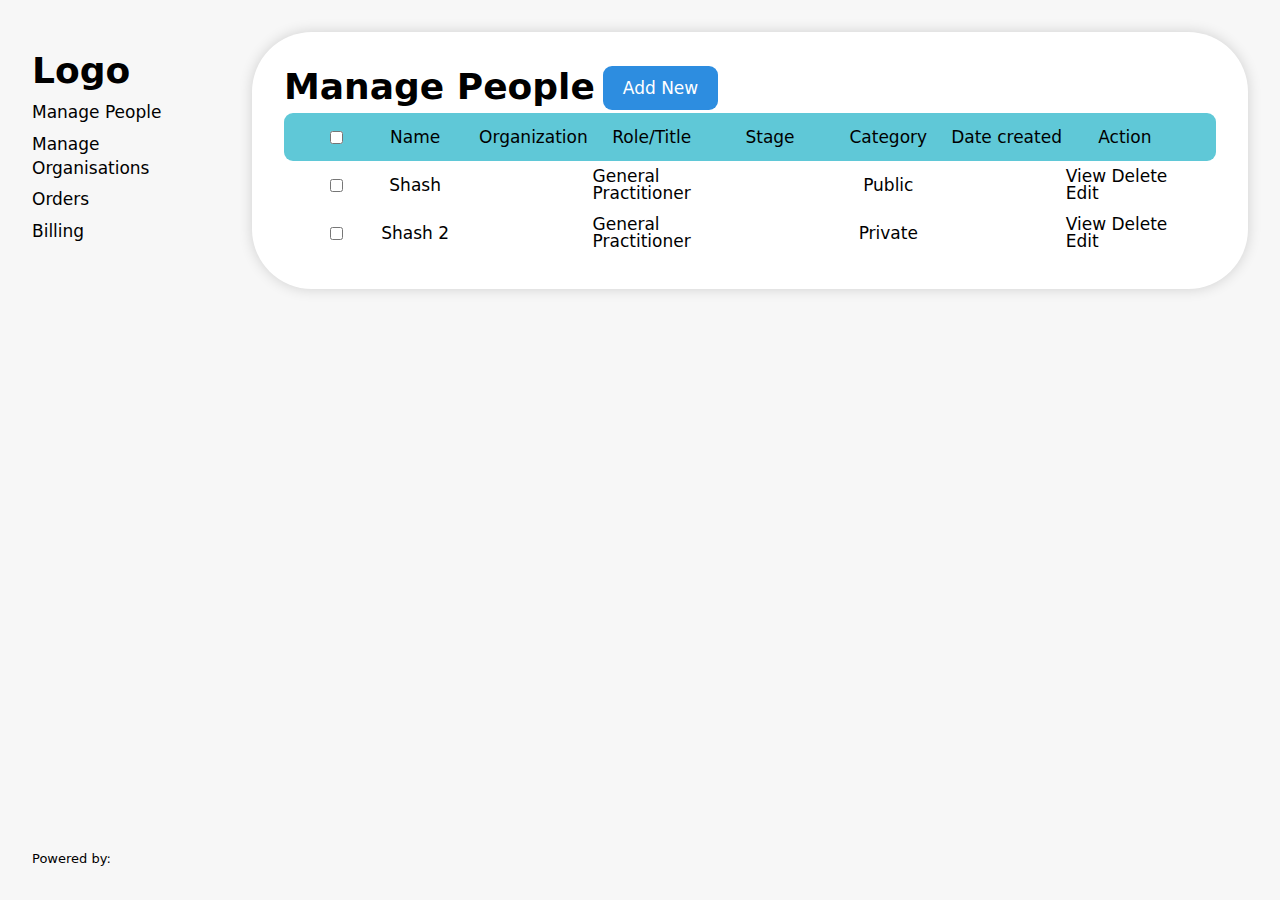
<file: ordering-frontend.html>
<!DOCTYPE html>
<!-- saved from url=(0036)http://localhost:8080/#/leads/create -->
<html lang=""><head><meta http-equiv="Content-Type" content="text/html; charset=UTF-8">
    
    <meta http-equiv="X-UA-Compatible" content="IE=edge">
    <meta name="viewport" content="width=device-width,initial-scale=1.0">
    <link rel="icon" href="http://localhost:8080/favicon.ico">
    <title>ordering-frontend</title>
  <link href="./ordering-frontend_files/app.js" rel="preload" as="script"><link href="./ordering-frontend_files/chunk-vendors.js" rel="preload" as="script"><style type="text/css"></style><style type="text/css">.c-dashboard {
  padding: var(--spacer);
}</style><style type="text/css">.c-dashboard-header {
  display: flex;
  align-items: center;
}
.c-dashboard-header__inner {
  margin-left: var(--margin-lg);
}</style><style type="text/css">.c-list-row--header {
  background-color: var(--cyan);
}
.c-list-item {
  display: flex;
  justify-content: center;
  align-items: center;
  line-height: 1;
}</style><style type="text/css">.c-list-row {
  padding: 0 var(--spacer);
  display: grid;
  grid-auto-rows: 1fr;
  grid-template-columns: 40px 1fr 1fr 1fr 1fr 1fr 1fr 1fr;
  grid-template-rows: 1fr;
  gap: 0px 0px;
  grid-template-areas: ". . . . . . . .";
  width: 100%;
  height: var(--spacer-lg);
  border-radius: var(--border-radius);
}
.c-list-row.selected {
  background-color: var(--silver);
}</style><style type="text/css"></style><style type="text/css">.c-breadcrumb {
  margin-bottom: var(--spacer);
}</style><style type="text/css">.c-accordion__header {
  padding: 12px var(--spacer);
  position: relative;
  cursor: pointer;
  -webkit-user-select: none;
     -moz-user-select: none;
      -ms-user-select: none;
          user-select: none;
  display: flex;
  align-items: center;
  background-color: var(--silver);
  border-radius: var(--border-radius);
}
.c-accordion__header > h3 {
  margin: 0;
}
.c-accordion__header svg {
  display: inline-block;
  position: absolute;
  top: calc(50% - 12px);
  right: 0;
  cursor: pointer;
  transform: rotate(0);
  transition: all var(--transition-time-lg) ease-out;
  opacity: 0.5;
}
.c-accordion__body {
  height: 0;
  overflow: hidden;
  border-bottom: transparent solid 1px;
}
.c-accordion__body__inner {
  padding: var(--margin-lg) 0;
}
.c-accordion.active .c-accordion__header svg {
  opacity: 1;
  transform: rotate(180deg);
}
.c-accordion.active .c-accordion__body {
  height: auto;
  border-bottom-color: var(--g5);
}
.c-accordion.min-height.active .c-accordion__body {
  min-height: 220px;
}
@media screen and (max-width: 428px) {
.c-accordion__header {
    padding: var(--margin-lg) 0;
}
}</style><style type="text/css"></style><style type="text/css">.c-input-text .v-select {
  display: inline-block;
  width: 100%;
  padding: 12px 20px;
  border-color: transparent;
  background-color: var(--g1);
  border: 1px solid #d9d9d9;
  font-size: var(--font-size);
  min-height: 28px;
  -webkit-appearance: none;
     -moz-appearance: none;
          appearance: none;
  border-radius: var(--border-radius);
  margin: 0px;
  transition: all 50ms ease-out;
  box-shadow: 0px 0px 8px #00000033;
}
.c-input-text .v-select:active, .c-input-text .v-select:focus {
  border-color: transparent;
}
.c-input-text .v-select:focus {
  outline: none;
}
.c-input-text .v-select-sm {
  font-size: var(--font-size-sm);
  padding: var(--margin-sm) var(--margin-lg);
  height: calc(var(--spacer-lg) / 2);
}</style><style type="text/css">.c-leads-create {
  padding: var(--spacer);
}</style><style type="text/css">.c-sidebar {
  position: absolute;
  top: 0;
  left: 0;
  width: var(--sidebar-width);
  height: 100%;
  display: flex;
  flex-direction: column;
}
.c-sidebar__header {
  padding: 0 var(--spacer);
  padding-top: var(--spacer-lg);
}
.c-sidebar__body {
  width: calc(100% + 12px);
}
.c-sidebar__body a {
  display: block;
  padding: var(--margin) var(--spacer);
  color: var(--body-color);
  border-right: transparent solid 2px;
}
.c-sidebar__body a:hover, .c-sidebar__body a:active, .c-sidebar__body a.active {
  color: var(--body-color);
  font-weight: 600;
  background-color: var(--g2);
  border-right-color: var(--p3);
}
.c-sidebar__footer {
  margin-top: auto;
  padding: var(--spacer);
  font-size: var(--font-size-sm);
}</style><style type="text/css">.c-layout {
  position: absolute;
  z-index: 100;
  top: 0;
  left: var(--sidebar-width);
  width: calc(100% - var(--sidebar-width));
  height: 100%;
  padding: var(--spacer) 0;
  padding-right: var(--spacer);
  overflow-y: auto;
}
.c-layout__inner {
  position: relative;
  margin-left: 12px;
  overflow: hidden;
  border-radius: var(--border-radius-lg);
  box-shadow: 0px 0px 14px #00000029;
  background-color: #fff;
}</style><style type="text/css">/**
 * Any code which doesn't generate css by itself
 * Variables, mixins and custom scss functions
 */
@font-face {
  font-family: "JetBrains Mono";
  src: url("/fonts/JetBrainsMono[wght].ttf");
  font-weight: 300 800;
  font-style: normal;
  font-display: swap;
}
@font-face {
  font-family: "JetBrains Mono";
  src: url("/fonts/JetBrainsMono-Italic[wght].ttf");
  font-weight: 300 800;
  font-style: italic;
  font-display: swap;
}
@font-face {
  font-family: "Inter UI";
  src: url("/fonts/Inter.ttf");
  font-weight: 100 900;
  font-style: normal;
  font-display: swap;
}
/**
 * Variables
 * Define all variables here
 *
 * Contents:
 * - Type
 * - Colors
 * - Grids
 * - Misc
 */
/**
 * Type
 */
/**
 * Colors
 */
/**
 * Grids
 */
/**
 * Bucket themes
 */
/* CSS HEX */
/**
 * Misc
 */
/**
 * Misc
 */
[data-theme=default] {
  --p1: #afc0ce;
  --p2: #4d9bdf;
  --p3: #2d8de0;
  --p4: #2a3640;
  --p5: black;
  --g1: #ffffff;
  --g2: #f7f7f7;
  --g3: #e2e2e2;
  --g4: #f7f7f7;
  --g5: #f7f7f7;
  --w1: #000;
  --w2: #494949;
  --w3: #6d6d6d;
  --w4: #465461;
  --w5: #2c363e;
}
.sr-only {
  position: absolute;
  width: 1px;
  height: 1px;
  padding: 0;
  margin: -1px;
  overflow: hidden;
  clip: rect(0, 0, 0, 0);
  white-space: nowrap;
  border: 0;
}
.sr-only-focusable:active, .sr-only-focusable:focus {
  position: static;
  width: auto;
  height: auto;
  overflow: visible;
  clip: auto;
  white-space: normal;
}

/*!
* Bootstrap Grid v4.4.1 (https://getbootstrap.com/)
* Copyright 2011-2019 The Bootstrap Authors
* Copyright 2011-2019 Twitter, Inc.
* Licensed under MIT (https://github.com/twbs/bootstrap/blob/master/LICENSE)
*/
html {
  box-sizing: border-box;
  -ms-overflow-style: scrollbar;
}
*, *::before, *::after {
  box-sizing: inherit;
}
.container {
  width: 100%;
  padding-right: 15px;
  padding-left: 15px;
  margin-right: auto;
  margin-left: auto;
}
@media (min-width: 576px) {
.container {
    max-width: 540px;
}
}
@media (min-width: 768px) {
.container {
    max-width: 720px;
}
}
@media (min-width: 992px) {
.container {
    max-width: 960px;
}
}
@media (min-width: 1200px) {
.container {
    max-width: 1140px;
}
}
.container-fluid, .container-sm, .container-md, .container-lg, .container-xl {
  width: 100%;
  padding-right: 15px;
  padding-left: 15px;
  margin-right: auto;
  margin-left: auto;
}
@media (min-width: 576px) {
.container, .container-sm {
    max-width: 540px;
}
}
@media (min-width: 768px) {
.container, .container-sm, .container-md {
    max-width: 720px;
}
}
@media (min-width: 992px) {
.container, .container-sm, .container-md, .container-lg {
    max-width: 960px;
}
}
@media (min-width: 1200px) {
.container, .container-sm, .container-md, .container-lg, .container-xl {
    max-width: 1140px;
}
}
.row {
  display: flex;
  flex-wrap: wrap;
  margin-right: -15px;
  margin-left: -15px;
}
.no-gutters {
  margin-right: 0;
  margin-left: 0;
}
.no-gutters > .col, .no-gutters > [class*=col-] {
  padding-right: 0;
  padding-left: 0;
}
.col-1, .col-2, .col-3, .col-4, .col-5, .col-6, .col-7, .col-8, .col-9, .col-10, .col-11, .col-12, .col, .col-auto, .col-sm-1, .col-sm-2, .col-sm-3, .col-sm-4, .col-sm-5, .col-sm-6, .col-sm-7, .col-sm-8, .col-sm-9, .col-sm-10, .col-sm-11, .col-sm-12, .col-sm, .col-sm-auto, .col-md-1, .col-md-2, .col-md-3, .col-md-4, .col-md-5, .col-md-6, .col-md-7, .col-md-8, .col-md-9, .col-md-10, .col-md-11, .col-md-12, .col-md, .col-md-auto, .col-lg-1, .col-lg-2, .col-lg-3, .col-lg-4, .col-lg-5, .col-lg-6, .col-lg-7, .col-lg-8, .col-lg-9, .col-lg-10, .col-lg-11, .col-lg-12, .col-lg, .col-lg-auto, .col-xl-1, .col-xl-2, .col-xl-3, .col-xl-4, .col-xl-5, .col-xl-6, .col-xl-7, .col-xl-8, .col-xl-9, .col-xl-10, .col-xl-11, .col-xl-12, .col-xl, .col-xl-auto {
  position: relative;
  width: 100%;
  padding-right: 15px;
  padding-left: 15px;
}
.col {
  flex-basis: 0;
  flex-grow: 1;
  max-width: 100%;
}
.row-cols-1 > * {
  flex: 0 0 100%;
  max-width: 100%;
}
.row-cols-2 > * {
  flex: 0 0 50%;
  max-width: 50%;
}
.row-cols-3 > * {
  flex: 0 0 33.3333333333%;
  max-width: 33.3333333333%;
}
.row-cols-4 > * {
  flex: 0 0 25%;
  max-width: 25%;
}
.row-cols-5 > * {
  flex: 0 0 20%;
  max-width: 20%;
}
.row-cols-6 > * {
  flex: 0 0 16.6666666667%;
  max-width: 16.6666666667%;
}
.col-auto {
  flex: 0 0 auto;
  width: auto;
  max-width: 100%;
}
.col-1 {
  flex: 0 0 8.3333333333%;
  max-width: 8.3333333333%;
}
.col-2 {
  flex: 0 0 16.6666666667%;
  max-width: 16.6666666667%;
}
.col-3 {
  flex: 0 0 25%;
  max-width: 25%;
}
.col-4 {
  flex: 0 0 33.3333333333%;
  max-width: 33.3333333333%;
}
.col-5 {
  flex: 0 0 41.6666666667%;
  max-width: 41.6666666667%;
}
.col-6 {
  flex: 0 0 50%;
  max-width: 50%;
}
.col-7 {
  flex: 0 0 58.3333333333%;
  max-width: 58.3333333333%;
}
.col-8 {
  flex: 0 0 66.6666666667%;
  max-width: 66.6666666667%;
}
.col-9 {
  flex: 0 0 75%;
  max-width: 75%;
}
.col-10 {
  flex: 0 0 83.3333333333%;
  max-width: 83.3333333333%;
}
.col-11 {
  flex: 0 0 91.6666666667%;
  max-width: 91.6666666667%;
}
.col-12 {
  flex: 0 0 100%;
  max-width: 100%;
}
.order-first {
  order: -1;
}
.order-last {
  order: 13;
}
.order-0 {
  order: 0;
}
.order-1 {
  order: 1;
}
.order-2 {
  order: 2;
}
.order-3 {
  order: 3;
}
.order-4 {
  order: 4;
}
.order-5 {
  order: 5;
}
.order-6 {
  order: 6;
}
.order-7 {
  order: 7;
}
.order-8 {
  order: 8;
}
.order-9 {
  order: 9;
}
.order-10 {
  order: 10;
}
.order-11 {
  order: 11;
}
.order-12 {
  order: 12;
}
.offset-1 {
  margin-left: 8.3333333333%;
}
.offset-2 {
  margin-left: 16.6666666667%;
}
.offset-3 {
  margin-left: 25%;
}
.offset-4 {
  margin-left: 33.3333333333%;
}
.offset-5 {
  margin-left: 41.6666666667%;
}
.offset-6 {
  margin-left: 50%;
}
.offset-7 {
  margin-left: 58.3333333333%;
}
.offset-8 {
  margin-left: 66.6666666667%;
}
.offset-9 {
  margin-left: 75%;
}
.offset-10 {
  margin-left: 83.3333333333%;
}
.offset-11 {
  margin-left: 91.6666666667%;
}
@media (min-width: 576px) {
.col-sm {
    flex-basis: 0;
    flex-grow: 1;
    max-width: 100%;
}
.row-cols-sm-1 > * {
    flex: 0 0 100%;
    max-width: 100%;
}
.row-cols-sm-2 > * {
    flex: 0 0 50%;
    max-width: 50%;
}
.row-cols-sm-3 > * {
    flex: 0 0 33.3333333333%;
    max-width: 33.3333333333%;
}
.row-cols-sm-4 > * {
    flex: 0 0 25%;
    max-width: 25%;
}
.row-cols-sm-5 > * {
    flex: 0 0 20%;
    max-width: 20%;
}
.row-cols-sm-6 > * {
    flex: 0 0 16.6666666667%;
    max-width: 16.6666666667%;
}
.col-sm-auto {
    flex: 0 0 auto;
    width: auto;
    max-width: 100%;
}
.col-sm-1 {
    flex: 0 0 8.3333333333%;
    max-width: 8.3333333333%;
}
.col-sm-2 {
    flex: 0 0 16.6666666667%;
    max-width: 16.6666666667%;
}
.col-sm-3 {
    flex: 0 0 25%;
    max-width: 25%;
}
.col-sm-4 {
    flex: 0 0 33.3333333333%;
    max-width: 33.3333333333%;
}
.col-sm-5 {
    flex: 0 0 41.6666666667%;
    max-width: 41.6666666667%;
}
.col-sm-6 {
    flex: 0 0 50%;
    max-width: 50%;
}
.col-sm-7 {
    flex: 0 0 58.3333333333%;
    max-width: 58.3333333333%;
}
.col-sm-8 {
    flex: 0 0 66.6666666667%;
    max-width: 66.6666666667%;
}
.col-sm-9 {
    flex: 0 0 75%;
    max-width: 75%;
}
.col-sm-10 {
    flex: 0 0 83.3333333333%;
    max-width: 83.3333333333%;
}
.col-sm-11 {
    flex: 0 0 91.6666666667%;
    max-width: 91.6666666667%;
}
.col-sm-12 {
    flex: 0 0 100%;
    max-width: 100%;
}
.order-sm-first {
    order: -1;
}
.order-sm-last {
    order: 13;
}
.order-sm-0 {
    order: 0;
}
.order-sm-1 {
    order: 1;
}
.order-sm-2 {
    order: 2;
}
.order-sm-3 {
    order: 3;
}
.order-sm-4 {
    order: 4;
}
.order-sm-5 {
    order: 5;
}
.order-sm-6 {
    order: 6;
}
.order-sm-7 {
    order: 7;
}
.order-sm-8 {
    order: 8;
}
.order-sm-9 {
    order: 9;
}
.order-sm-10 {
    order: 10;
}
.order-sm-11 {
    order: 11;
}
.order-sm-12 {
    order: 12;
}
.offset-sm-0 {
    margin-left: 0;
}
.offset-sm-1 {
    margin-left: 8.3333333333%;
}
.offset-sm-2 {
    margin-left: 16.6666666667%;
}
.offset-sm-3 {
    margin-left: 25%;
}
.offset-sm-4 {
    margin-left: 33.3333333333%;
}
.offset-sm-5 {
    margin-left: 41.6666666667%;
}
.offset-sm-6 {
    margin-left: 50%;
}
.offset-sm-7 {
    margin-left: 58.3333333333%;
}
.offset-sm-8 {
    margin-left: 66.6666666667%;
}
.offset-sm-9 {
    margin-left: 75%;
}
.offset-sm-10 {
    margin-left: 83.3333333333%;
}
.offset-sm-11 {
    margin-left: 91.6666666667%;
}
}
@media (min-width: 768px) {
.col-md {
    flex-basis: 0;
    flex-grow: 1;
    max-width: 100%;
}
.row-cols-md-1 > * {
    flex: 0 0 100%;
    max-width: 100%;
}
.row-cols-md-2 > * {
    flex: 0 0 50%;
    max-width: 50%;
}
.row-cols-md-3 > * {
    flex: 0 0 33.3333333333%;
    max-width: 33.3333333333%;
}
.row-cols-md-4 > * {
    flex: 0 0 25%;
    max-width: 25%;
}
.row-cols-md-5 > * {
    flex: 0 0 20%;
    max-width: 20%;
}
.row-cols-md-6 > * {
    flex: 0 0 16.6666666667%;
    max-width: 16.6666666667%;
}
.col-md-auto {
    flex: 0 0 auto;
    width: auto;
    max-width: 100%;
}
.col-md-1 {
    flex: 0 0 8.3333333333%;
    max-width: 8.3333333333%;
}
.col-md-2 {
    flex: 0 0 16.6666666667%;
    max-width: 16.6666666667%;
}
.col-md-3 {
    flex: 0 0 25%;
    max-width: 25%;
}
.col-md-4 {
    flex: 0 0 33.3333333333%;
    max-width: 33.3333333333%;
}
.col-md-5 {
    flex: 0 0 41.6666666667%;
    max-width: 41.6666666667%;
}
.col-md-6 {
    flex: 0 0 50%;
    max-width: 50%;
}
.col-md-7 {
    flex: 0 0 58.3333333333%;
    max-width: 58.3333333333%;
}
.col-md-8 {
    flex: 0 0 66.6666666667%;
    max-width: 66.6666666667%;
}
.col-md-9 {
    flex: 0 0 75%;
    max-width: 75%;
}
.col-md-10 {
    flex: 0 0 83.3333333333%;
    max-width: 83.3333333333%;
}
.col-md-11 {
    flex: 0 0 91.6666666667%;
    max-width: 91.6666666667%;
}
.col-md-12 {
    flex: 0 0 100%;
    max-width: 100%;
}
.order-md-first {
    order: -1;
}
.order-md-last {
    order: 13;
}
.order-md-0 {
    order: 0;
}
.order-md-1 {
    order: 1;
}
.order-md-2 {
    order: 2;
}
.order-md-3 {
    order: 3;
}
.order-md-4 {
    order: 4;
}
.order-md-5 {
    order: 5;
}
.order-md-6 {
    order: 6;
}
.order-md-7 {
    order: 7;
}
.order-md-8 {
    order: 8;
}
.order-md-9 {
    order: 9;
}
.order-md-10 {
    order: 10;
}
.order-md-11 {
    order: 11;
}
.order-md-12 {
    order: 12;
}
.offset-md-0 {
    margin-left: 0;
}
.offset-md-1 {
    margin-left: 8.3333333333%;
}
.offset-md-2 {
    margin-left: 16.6666666667%;
}
.offset-md-3 {
    margin-left: 25%;
}
.offset-md-4 {
    margin-left: 33.3333333333%;
}
.offset-md-5 {
    margin-left: 41.6666666667%;
}
.offset-md-6 {
    margin-left: 50%;
}
.offset-md-7 {
    margin-left: 58.3333333333%;
}
.offset-md-8 {
    margin-left: 66.6666666667%;
}
.offset-md-9 {
    margin-left: 75%;
}
.offset-md-10 {
    margin-left: 83.3333333333%;
}
.offset-md-11 {
    margin-left: 91.6666666667%;
}
}
@media (min-width: 992px) {
.col-lg {
    flex-basis: 0;
    flex-grow: 1;
    max-width: 100%;
}
.row-cols-lg-1 > * {
    flex: 0 0 100%;
    max-width: 100%;
}
.row-cols-lg-2 > * {
    flex: 0 0 50%;
    max-width: 50%;
}
.row-cols-lg-3 > * {
    flex: 0 0 33.3333333333%;
    max-width: 33.3333333333%;
}
.row-cols-lg-4 > * {
    flex: 0 0 25%;
    max-width: 25%;
}
.row-cols-lg-5 > * {
    flex: 0 0 20%;
    max-width: 20%;
}
.row-cols-lg-6 > * {
    flex: 0 0 16.6666666667%;
    max-width: 16.6666666667%;
}
.col-lg-auto {
    flex: 0 0 auto;
    width: auto;
    max-width: 100%;
}
.col-lg-1 {
    flex: 0 0 8.3333333333%;
    max-width: 8.3333333333%;
}
.col-lg-2 {
    flex: 0 0 16.6666666667%;
    max-width: 16.6666666667%;
}
.col-lg-3 {
    flex: 0 0 25%;
    max-width: 25%;
}
.col-lg-4 {
    flex: 0 0 33.3333333333%;
    max-width: 33.3333333333%;
}
.col-lg-5 {
    flex: 0 0 41.6666666667%;
    max-width: 41.6666666667%;
}
.col-lg-6 {
    flex: 0 0 50%;
    max-width: 50%;
}
.col-lg-7 {
    flex: 0 0 58.3333333333%;
    max-width: 58.3333333333%;
}
.col-lg-8 {
    flex: 0 0 66.6666666667%;
    max-width: 66.6666666667%;
}
.col-lg-9 {
    flex: 0 0 75%;
    max-width: 75%;
}
.col-lg-10 {
    flex: 0 0 83.3333333333%;
    max-width: 83.3333333333%;
}
.col-lg-11 {
    flex: 0 0 91.6666666667%;
    max-width: 91.6666666667%;
}
.col-lg-12 {
    flex: 0 0 100%;
    max-width: 100%;
}
.order-lg-first {
    order: -1;
}
.order-lg-last {
    order: 13;
}
.order-lg-0 {
    order: 0;
}
.order-lg-1 {
    order: 1;
}
.order-lg-2 {
    order: 2;
}
.order-lg-3 {
    order: 3;
}
.order-lg-4 {
    order: 4;
}
.order-lg-5 {
    order: 5;
}
.order-lg-6 {
    order: 6;
}
.order-lg-7 {
    order: 7;
}
.order-lg-8 {
    order: 8;
}
.order-lg-9 {
    order: 9;
}
.order-lg-10 {
    order: 10;
}
.order-lg-11 {
    order: 11;
}
.order-lg-12 {
    order: 12;
}
.offset-lg-0 {
    margin-left: 0;
}
.offset-lg-1 {
    margin-left: 8.3333333333%;
}
.offset-lg-2 {
    margin-left: 16.6666666667%;
}
.offset-lg-3 {
    margin-left: 25%;
}
.offset-lg-4 {
    margin-left: 33.3333333333%;
}
.offset-lg-5 {
    margin-left: 41.6666666667%;
}
.offset-lg-6 {
    margin-left: 50%;
}
.offset-lg-7 {
    margin-left: 58.3333333333%;
}
.offset-lg-8 {
    margin-left: 66.6666666667%;
}
.offset-lg-9 {
    margin-left: 75%;
}
.offset-lg-10 {
    margin-left: 83.3333333333%;
}
.offset-lg-11 {
    margin-left: 91.6666666667%;
}
}
@media (min-width: 1200px) {
.col-xl {
    flex-basis: 0;
    flex-grow: 1;
    max-width: 100%;
}
.row-cols-xl-1 > * {
    flex: 0 0 100%;
    max-width: 100%;
}
.row-cols-xl-2 > * {
    flex: 0 0 50%;
    max-width: 50%;
}
.row-cols-xl-3 > * {
    flex: 0 0 33.3333333333%;
    max-width: 33.3333333333%;
}
.row-cols-xl-4 > * {
    flex: 0 0 25%;
    max-width: 25%;
}
.row-cols-xl-5 > * {
    flex: 0 0 20%;
    max-width: 20%;
}
.row-cols-xl-6 > * {
    flex: 0 0 16.6666666667%;
    max-width: 16.6666666667%;
}
.col-xl-auto {
    flex: 0 0 auto;
    width: auto;
    max-width: 100%;
}
.col-xl-1 {
    flex: 0 0 8.3333333333%;
    max-width: 8.3333333333%;
}
.col-xl-2 {
    flex: 0 0 16.6666666667%;
    max-width: 16.6666666667%;
}
.col-xl-3 {
    flex: 0 0 25%;
    max-width: 25%;
}
.col-xl-4 {
    flex: 0 0 33.3333333333%;
    max-width: 33.3333333333%;
}
.col-xl-5 {
    flex: 0 0 41.6666666667%;
    max-width: 41.6666666667%;
}
.col-xl-6 {
    flex: 0 0 50%;
    max-width: 50%;
}
.col-xl-7 {
    flex: 0 0 58.3333333333%;
    max-width: 58.3333333333%;
}
.col-xl-8 {
    flex: 0 0 66.6666666667%;
    max-width: 66.6666666667%;
}
.col-xl-9 {
    flex: 0 0 75%;
    max-width: 75%;
}
.col-xl-10 {
    flex: 0 0 83.3333333333%;
    max-width: 83.3333333333%;
}
.col-xl-11 {
    flex: 0 0 91.6666666667%;
    max-width: 91.6666666667%;
}
.col-xl-12 {
    flex: 0 0 100%;
    max-width: 100%;
}
.order-xl-first {
    order: -1;
}
.order-xl-last {
    order: 13;
}
.order-xl-0 {
    order: 0;
}
.order-xl-1 {
    order: 1;
}
.order-xl-2 {
    order: 2;
}
.order-xl-3 {
    order: 3;
}
.order-xl-4 {
    order: 4;
}
.order-xl-5 {
    order: 5;
}
.order-xl-6 {
    order: 6;
}
.order-xl-7 {
    order: 7;
}
.order-xl-8 {
    order: 8;
}
.order-xl-9 {
    order: 9;
}
.order-xl-10 {
    order: 10;
}
.order-xl-11 {
    order: 11;
}
.order-xl-12 {
    order: 12;
}
.offset-xl-0 {
    margin-left: 0;
}
.offset-xl-1 {
    margin-left: 8.3333333333%;
}
.offset-xl-2 {
    margin-left: 16.6666666667%;
}
.offset-xl-3 {
    margin-left: 25%;
}
.offset-xl-4 {
    margin-left: 33.3333333333%;
}
.offset-xl-5 {
    margin-left: 41.6666666667%;
}
.offset-xl-6 {
    margin-left: 50%;
}
.offset-xl-7 {
    margin-left: 58.3333333333%;
}
.offset-xl-8 {
    margin-left: 66.6666666667%;
}
.offset-xl-9 {
    margin-left: 75%;
}
.offset-xl-10 {
    margin-left: 83.3333333333%;
}
.offset-xl-11 {
    margin-left: 91.6666666667%;
}
}
.d-none {
  display: none !important;
}
.d-inline {
  display: inline !important;
}
.d-inline-block {
  display: inline-block !important;
}
.d-block {
  display: block !important;
}
.d-table {
  display: table !important;
}
.d-table-row {
  display: table-row !important;
}
.d-table-cell {
  display: table-cell !important;
}
.d-flex {
  display: flex !important;
}
.d-inline-flex {
  display: inline-flex !important;
}
@media (min-width: 576px) {
.d-sm-none {
    display: none !important;
}
.d-sm-inline {
    display: inline !important;
}
.d-sm-inline-block {
    display: inline-block !important;
}
.d-sm-block {
    display: block !important;
}
.d-sm-table {
    display: table !important;
}
.d-sm-table-row {
    display: table-row !important;
}
.d-sm-table-cell {
    display: table-cell !important;
}
.d-sm-flex {
    display: flex !important;
}
.d-sm-inline-flex {
    display: inline-flex !important;
}
}
@media (min-width: 768px) {
.d-md-none {
    display: none !important;
}
.d-md-inline {
    display: inline !important;
}
.d-md-inline-block {
    display: inline-block !important;
}
.d-md-block {
    display: block !important;
}
.d-md-table {
    display: table !important;
}
.d-md-table-row {
    display: table-row !important;
}
.d-md-table-cell {
    display: table-cell !important;
}
.d-md-flex {
    display: flex !important;
}
.d-md-inline-flex {
    display: inline-flex !important;
}
}
@media (min-width: 992px) {
.d-lg-none {
    display: none !important;
}
.d-lg-inline {
    display: inline !important;
}
.d-lg-inline-block {
    display: inline-block !important;
}
.d-lg-block {
    display: block !important;
}
.d-lg-table {
    display: table !important;
}
.d-lg-table-row {
    display: table-row !important;
}
.d-lg-table-cell {
    display: table-cell !important;
}
.d-lg-flex {
    display: flex !important;
}
.d-lg-inline-flex {
    display: inline-flex !important;
}
}
@media (min-width: 1200px) {
.d-xl-none {
    display: none !important;
}
.d-xl-inline {
    display: inline !important;
}
.d-xl-inline-block {
    display: inline-block !important;
}
.d-xl-block {
    display: block !important;
}
.d-xl-table {
    display: table !important;
}
.d-xl-table-row {
    display: table-row !important;
}
.d-xl-table-cell {
    display: table-cell !important;
}
.d-xl-flex {
    display: flex !important;
}
.d-xl-inline-flex {
    display: inline-flex !important;
}
}
@media print {
.d-print-none {
    display: none !important;
}
.d-print-inline {
    display: inline !important;
}
.d-print-inline-block {
    display: inline-block !important;
}
.d-print-block {
    display: block !important;
}
.d-print-table {
    display: table !important;
}
.d-print-table-row {
    display: table-row !important;
}
.d-print-table-cell {
    display: table-cell !important;
}
.d-print-flex {
    display: flex !important;
}
.d-print-inline-flex {
    display: inline-flex !important;
}
}
.flex-row {
  flex-direction: row !important;
}
.flex-column {
  flex-direction: column !important;
}
.flex-row-reverse {
  flex-direction: row-reverse !important;
}
.flex-column-reverse {
  flex-direction: column-reverse !important;
}
.flex-wrap {
  flex-wrap: wrap !important;
}
.flex-nowrap {
  flex-wrap: nowrap !important;
}
.flex-wrap-reverse {
  flex-wrap: wrap-reverse !important;
}
.flex-fill {
  flex: 1 1 auto !important;
}
.flex-grow-0 {
  flex-grow: 0 !important;
}
.flex-grow-1 {
  flex-grow: 1 !important;
}
.flex-shrink-0 {
  flex-shrink: 0 !important;
}
.flex-shrink-1 {
  flex-shrink: 1 !important;
}
.justify-content-start {
  justify-content: flex-start !important;
}
.justify-content-end {
  justify-content: flex-end !important;
}
.justify-content-center {
  justify-content: center !important;
}
.justify-content-between {
  justify-content: space-between !important;
}
.justify-content-around {
  justify-content: space-around !important;
}
.align-items-start {
  align-items: flex-start !important;
}
.align-items-end {
  align-items: flex-end !important;
}
.align-items-center {
  align-items: center !important;
}
.align-items-baseline {
  align-items: baseline !important;
}
.align-items-stretch {
  align-items: stretch !important;
}
.align-content-start {
  align-content: flex-start !important;
}
.align-content-end {
  align-content: flex-end !important;
}
.align-content-center {
  align-content: center !important;
}
.align-content-between {
  align-content: space-between !important;
}
.align-content-around {
  align-content: space-around !important;
}
.align-content-stretch {
  align-content: stretch !important;
}
.align-self-auto {
  align-self: auto !important;
}
.align-self-start {
  align-self: flex-start !important;
}
.align-self-end {
  align-self: flex-end !important;
}
.align-self-center {
  align-self: center !important;
}
.align-self-baseline {
  align-self: baseline !important;
}
.align-self-stretch {
  align-self: stretch !important;
}
@media (min-width: 576px) {
.flex-sm-row {
    flex-direction: row !important;
}
.flex-sm-column {
    flex-direction: column !important;
}
.flex-sm-row-reverse {
    flex-direction: row-reverse !important;
}
.flex-sm-column-reverse {
    flex-direction: column-reverse !important;
}
.flex-sm-wrap {
    flex-wrap: wrap !important;
}
.flex-sm-nowrap {
    flex-wrap: nowrap !important;
}
.flex-sm-wrap-reverse {
    flex-wrap: wrap-reverse !important;
}
.flex-sm-fill {
    flex: 1 1 auto !important;
}
.flex-sm-grow-0 {
    flex-grow: 0 !important;
}
.flex-sm-grow-1 {
    flex-grow: 1 !important;
}
.flex-sm-shrink-0 {
    flex-shrink: 0 !important;
}
.flex-sm-shrink-1 {
    flex-shrink: 1 !important;
}
.justify-content-sm-start {
    justify-content: flex-start !important;
}
.justify-content-sm-end {
    justify-content: flex-end !important;
}
.justify-content-sm-center {
    justify-content: center !important;
}
.justify-content-sm-between {
    justify-content: space-between !important;
}
.justify-content-sm-around {
    justify-content: space-around !important;
}
.align-items-sm-start {
    align-items: flex-start !important;
}
.align-items-sm-end {
    align-items: flex-end !important;
}
.align-items-sm-center {
    align-items: center !important;
}
.align-items-sm-baseline {
    align-items: baseline !important;
}
.align-items-sm-stretch {
    align-items: stretch !important;
}
.align-content-sm-start {
    align-content: flex-start !important;
}
.align-content-sm-end {
    align-content: flex-end !important;
}
.align-content-sm-center {
    align-content: center !important;
}
.align-content-sm-between {
    align-content: space-between !important;
}
.align-content-sm-around {
    align-content: space-around !important;
}
.align-content-sm-stretch {
    align-content: stretch !important;
}
.align-self-sm-auto {
    align-self: auto !important;
}
.align-self-sm-start {
    align-self: flex-start !important;
}
.align-self-sm-end {
    align-self: flex-end !important;
}
.align-self-sm-center {
    align-self: center !important;
}
.align-self-sm-baseline {
    align-self: baseline !important;
}
.align-self-sm-stretch {
    align-self: stretch !important;
}
}
@media (min-width: 768px) {
.flex-md-row {
    flex-direction: row !important;
}
.flex-md-column {
    flex-direction: column !important;
}
.flex-md-row-reverse {
    flex-direction: row-reverse !important;
}
.flex-md-column-reverse {
    flex-direction: column-reverse !important;
}
.flex-md-wrap {
    flex-wrap: wrap !important;
}
.flex-md-nowrap {
    flex-wrap: nowrap !important;
}
.flex-md-wrap-reverse {
    flex-wrap: wrap-reverse !important;
}
.flex-md-fill {
    flex: 1 1 auto !important;
}
.flex-md-grow-0 {
    flex-grow: 0 !important;
}
.flex-md-grow-1 {
    flex-grow: 1 !important;
}
.flex-md-shrink-0 {
    flex-shrink: 0 !important;
}
.flex-md-shrink-1 {
    flex-shrink: 1 !important;
}
.justify-content-md-start {
    justify-content: flex-start !important;
}
.justify-content-md-end {
    justify-content: flex-end !important;
}
.justify-content-md-center {
    justify-content: center !important;
}
.justify-content-md-between {
    justify-content: space-between !important;
}
.justify-content-md-around {
    justify-content: space-around !important;
}
.align-items-md-start {
    align-items: flex-start !important;
}
.align-items-md-end {
    align-items: flex-end !important;
}
.align-items-md-center {
    align-items: center !important;
}
.align-items-md-baseline {
    align-items: baseline !important;
}
.align-items-md-stretch {
    align-items: stretch !important;
}
.align-content-md-start {
    align-content: flex-start !important;
}
.align-content-md-end {
    align-content: flex-end !important;
}
.align-content-md-center {
    align-content: center !important;
}
.align-content-md-between {
    align-content: space-between !important;
}
.align-content-md-around {
    align-content: space-around !important;
}
.align-content-md-stretch {
    align-content: stretch !important;
}
.align-self-md-auto {
    align-self: auto !important;
}
.align-self-md-start {
    align-self: flex-start !important;
}
.align-self-md-end {
    align-self: flex-end !important;
}
.align-self-md-center {
    align-self: center !important;
}
.align-self-md-baseline {
    align-self: baseline !important;
}
.align-self-md-stretch {
    align-self: stretch !important;
}
}
@media (min-width: 992px) {
.flex-lg-row {
    flex-direction: row !important;
}
.flex-lg-column {
    flex-direction: column !important;
}
.flex-lg-row-reverse {
    flex-direction: row-reverse !important;
}
.flex-lg-column-reverse {
    flex-direction: column-reverse !important;
}
.flex-lg-wrap {
    flex-wrap: wrap !important;
}
.flex-lg-nowrap {
    flex-wrap: nowrap !important;
}
.flex-lg-wrap-reverse {
    flex-wrap: wrap-reverse !important;
}
.flex-lg-fill {
    flex: 1 1 auto !important;
}
.flex-lg-grow-0 {
    flex-grow: 0 !important;
}
.flex-lg-grow-1 {
    flex-grow: 1 !important;
}
.flex-lg-shrink-0 {
    flex-shrink: 0 !important;
}
.flex-lg-shrink-1 {
    flex-shrink: 1 !important;
}
.justify-content-lg-start {
    justify-content: flex-start !important;
}
.justify-content-lg-end {
    justify-content: flex-end !important;
}
.justify-content-lg-center {
    justify-content: center !important;
}
.justify-content-lg-between {
    justify-content: space-between !important;
}
.justify-content-lg-around {
    justify-content: space-around !important;
}
.align-items-lg-start {
    align-items: flex-start !important;
}
.align-items-lg-end {
    align-items: flex-end !important;
}
.align-items-lg-center {
    align-items: center !important;
}
.align-items-lg-baseline {
    align-items: baseline !important;
}
.align-items-lg-stretch {
    align-items: stretch !important;
}
.align-content-lg-start {
    align-content: flex-start !important;
}
.align-content-lg-end {
    align-content: flex-end !important;
}
.align-content-lg-center {
    align-content: center !important;
}
.align-content-lg-between {
    align-content: space-between !important;
}
.align-content-lg-around {
    align-content: space-around !important;
}
.align-content-lg-stretch {
    align-content: stretch !important;
}
.align-self-lg-auto {
    align-self: auto !important;
}
.align-self-lg-start {
    align-self: flex-start !important;
}
.align-self-lg-end {
    align-self: flex-end !important;
}
.align-self-lg-center {
    align-self: center !important;
}
.align-self-lg-baseline {
    align-self: baseline !important;
}
.align-self-lg-stretch {
    align-self: stretch !important;
}
}
@media (min-width: 1200px) {
.flex-xl-row {
    flex-direction: row !important;
}
.flex-xl-column {
    flex-direction: column !important;
}
.flex-xl-row-reverse {
    flex-direction: row-reverse !important;
}
.flex-xl-column-reverse {
    flex-direction: column-reverse !important;
}
.flex-xl-wrap {
    flex-wrap: wrap !important;
}
.flex-xl-nowrap {
    flex-wrap: nowrap !important;
}
.flex-xl-wrap-reverse {
    flex-wrap: wrap-reverse !important;
}
.flex-xl-fill {
    flex: 1 1 auto !important;
}
.flex-xl-grow-0 {
    flex-grow: 0 !important;
}
.flex-xl-grow-1 {
    flex-grow: 1 !important;
}
.flex-xl-shrink-0 {
    flex-shrink: 0 !important;
}
.flex-xl-shrink-1 {
    flex-shrink: 1 !important;
}
.justify-content-xl-start {
    justify-content: flex-start !important;
}
.justify-content-xl-end {
    justify-content: flex-end !important;
}
.justify-content-xl-center {
    justify-content: center !important;
}
.justify-content-xl-between {
    justify-content: space-between !important;
}
.justify-content-xl-around {
    justify-content: space-around !important;
}
.align-items-xl-start {
    align-items: flex-start !important;
}
.align-items-xl-end {
    align-items: flex-end !important;
}
.align-items-xl-center {
    align-items: center !important;
}
.align-items-xl-baseline {
    align-items: baseline !important;
}
.align-items-xl-stretch {
    align-items: stretch !important;
}
.align-content-xl-start {
    align-content: flex-start !important;
}
.align-content-xl-end {
    align-content: flex-end !important;
}
.align-content-xl-center {
    align-content: center !important;
}
.align-content-xl-between {
    align-content: space-between !important;
}
.align-content-xl-around {
    align-content: space-around !important;
}
.align-content-xl-stretch {
    align-content: stretch !important;
}
.align-self-xl-auto {
    align-self: auto !important;
}
.align-self-xl-start {
    align-self: flex-start !important;
}
.align-self-xl-end {
    align-self: flex-end !important;
}
.align-self-xl-center {
    align-self: center !important;
}
.align-self-xl-baseline {
    align-self: baseline !important;
}
.align-self-xl-stretch {
    align-self: stretch !important;
}
}
.m-0 {
  margin: 0 !important;
}
.mt-0, .my-0 {
  margin-top: 0 !important;
}
.mr-0, .mx-0 {
  margin-right: 0 !important;
}
.mb-0, .my-0 {
  margin-bottom: 0 !important;
}
.ml-0, .mx-0 {
  margin-left: 0 !important;
}
.m-1 {
  margin: 0.25rem !important;
}
.mt-1, .my-1 {
  margin-top: 0.25rem !important;
}
.mr-1, .mx-1 {
  margin-right: 0.25rem !important;
}
.mb-1, .my-1 {
  margin-bottom: 0.25rem !important;
}
.ml-1, .mx-1 {
  margin-left: 0.25rem !important;
}
.m-2 {
  margin: 0.5rem !important;
}
.mt-2, .my-2 {
  margin-top: 0.5rem !important;
}
.mr-2, .mx-2 {
  margin-right: 0.5rem !important;
}
.mb-2, .my-2 {
  margin-bottom: 0.5rem !important;
}
.ml-2, .mx-2 {
  margin-left: 0.5rem !important;
}
.m-3 {
  margin: 1rem !important;
}
.mt-3, .my-3 {
  margin-top: 1rem !important;
}
.mr-3, .mx-3 {
  margin-right: 1rem !important;
}
.mb-3, .my-3 {
  margin-bottom: 1rem !important;
}
.ml-3, .mx-3 {
  margin-left: 1rem !important;
}
.m-4 {
  margin: 1.5rem !important;
}
.mt-4, .my-4 {
  margin-top: 1.5rem !important;
}
.mr-4, .mx-4 {
  margin-right: 1.5rem !important;
}
.mb-4, .my-4 {
  margin-bottom: 1.5rem !important;
}
.ml-4, .mx-4 {
  margin-left: 1.5rem !important;
}
.m-5 {
  margin: 3rem !important;
}
.mt-5, .my-5 {
  margin-top: 3rem !important;
}
.mr-5, .mx-5 {
  margin-right: 3rem !important;
}
.mb-5, .my-5 {
  margin-bottom: 3rem !important;
}
.ml-5, .mx-5 {
  margin-left: 3rem !important;
}
.p-0 {
  padding: 0 !important;
}
.pt-0, .py-0 {
  padding-top: 0 !important;
}
.pr-0, .px-0 {
  padding-right: 0 !important;
}
.pb-0, .py-0 {
  padding-bottom: 0 !important;
}
.pl-0, .px-0 {
  padding-left: 0 !important;
}
.p-1 {
  padding: 0.25rem !important;
}
.pt-1, .py-1 {
  padding-top: 0.25rem !important;
}
.pr-1, .px-1 {
  padding-right: 0.25rem !important;
}
.pb-1, .py-1 {
  padding-bottom: 0.25rem !important;
}
.pl-1, .px-1 {
  padding-left: 0.25rem !important;
}
.p-2 {
  padding: 0.5rem !important;
}
.pt-2, .py-2 {
  padding-top: 0.5rem !important;
}
.pr-2, .px-2 {
  padding-right: 0.5rem !important;
}
.pb-2, .py-2 {
  padding-bottom: 0.5rem !important;
}
.pl-2, .px-2 {
  padding-left: 0.5rem !important;
}
.p-3 {
  padding: 1rem !important;
}
.pt-3, .py-3 {
  padding-top: 1rem !important;
}
.pr-3, .px-3 {
  padding-right: 1rem !important;
}
.pb-3, .py-3 {
  padding-bottom: 1rem !important;
}
.pl-3, .px-3 {
  padding-left: 1rem !important;
}
.p-4 {
  padding: 1.5rem !important;
}
.pt-4, .py-4 {
  padding-top: 1.5rem !important;
}
.pr-4, .px-4 {
  padding-right: 1.5rem !important;
}
.pb-4, .py-4 {
  padding-bottom: 1.5rem !important;
}
.pl-4, .px-4 {
  padding-left: 1.5rem !important;
}
.p-5 {
  padding: 3rem !important;
}
.pt-5, .py-5 {
  padding-top: 3rem !important;
}
.pr-5, .px-5 {
  padding-right: 3rem !important;
}
.pb-5, .py-5 {
  padding-bottom: 3rem !important;
}
.pl-5, .px-5 {
  padding-left: 3rem !important;
}
.m-n1 {
  margin: -0.25rem !important;
}
.mt-n1, .my-n1 {
  margin-top: -0.25rem !important;
}
.mr-n1, .mx-n1 {
  margin-right: -0.25rem !important;
}
.mb-n1, .my-n1 {
  margin-bottom: -0.25rem !important;
}
.ml-n1, .mx-n1 {
  margin-left: -0.25rem !important;
}
.m-n2 {
  margin: -0.5rem !important;
}
.mt-n2, .my-n2 {
  margin-top: -0.5rem !important;
}
.mr-n2, .mx-n2 {
  margin-right: -0.5rem !important;
}
.mb-n2, .my-n2 {
  margin-bottom: -0.5rem !important;
}
.ml-n2, .mx-n2 {
  margin-left: -0.5rem !important;
}
.m-n3 {
  margin: -1rem !important;
}
.mt-n3, .my-n3 {
  margin-top: -1rem !important;
}
.mr-n3, .mx-n3 {
  margin-right: -1rem !important;
}
.mb-n3, .my-n3 {
  margin-bottom: -1rem !important;
}
.ml-n3, .mx-n3 {
  margin-left: -1rem !important;
}
.m-n4 {
  margin: -1.5rem !important;
}
.mt-n4, .my-n4 {
  margin-top: -1.5rem !important;
}
.mr-n4, .mx-n4 {
  margin-right: -1.5rem !important;
}
.mb-n4, .my-n4 {
  margin-bottom: -1.5rem !important;
}
.ml-n4, .mx-n4 {
  margin-left: -1.5rem !important;
}
.m-n5 {
  margin: -3rem !important;
}
.mt-n5, .my-n5 {
  margin-top: -3rem !important;
}
.mr-n5, .mx-n5 {
  margin-right: -3rem !important;
}
.mb-n5, .my-n5 {
  margin-bottom: -3rem !important;
}
.ml-n5, .mx-n5 {
  margin-left: -3rem !important;
}
.m-auto {
  margin: auto !important;
}
.mt-auto, .my-auto {
  margin-top: auto !important;
}
.mr-auto, .mx-auto {
  margin-right: auto !important;
}
.mb-auto, .my-auto {
  margin-bottom: auto !important;
}
.ml-auto, .mx-auto {
  margin-left: auto !important;
}
@media (min-width: 576px) {
.m-sm-0 {
    margin: 0 !important;
}
.mt-sm-0, .my-sm-0 {
    margin-top: 0 !important;
}
.mr-sm-0, .mx-sm-0 {
    margin-right: 0 !important;
}
.mb-sm-0, .my-sm-0 {
    margin-bottom: 0 !important;
}
.ml-sm-0, .mx-sm-0 {
    margin-left: 0 !important;
}
.m-sm-1 {
    margin: 0.25rem !important;
}
.mt-sm-1, .my-sm-1 {
    margin-top: 0.25rem !important;
}
.mr-sm-1, .mx-sm-1 {
    margin-right: 0.25rem !important;
}
.mb-sm-1, .my-sm-1 {
    margin-bottom: 0.25rem !important;
}
.ml-sm-1, .mx-sm-1 {
    margin-left: 0.25rem !important;
}
.m-sm-2 {
    margin: 0.5rem !important;
}
.mt-sm-2, .my-sm-2 {
    margin-top: 0.5rem !important;
}
.mr-sm-2, .mx-sm-2 {
    margin-right: 0.5rem !important;
}
.mb-sm-2, .my-sm-2 {
    margin-bottom: 0.5rem !important;
}
.ml-sm-2, .mx-sm-2 {
    margin-left: 0.5rem !important;
}
.m-sm-3 {
    margin: 1rem !important;
}
.mt-sm-3, .my-sm-3 {
    margin-top: 1rem !important;
}
.mr-sm-3, .mx-sm-3 {
    margin-right: 1rem !important;
}
.mb-sm-3, .my-sm-3 {
    margin-bottom: 1rem !important;
}
.ml-sm-3, .mx-sm-3 {
    margin-left: 1rem !important;
}
.m-sm-4 {
    margin: 1.5rem !important;
}
.mt-sm-4, .my-sm-4 {
    margin-top: 1.5rem !important;
}
.mr-sm-4, .mx-sm-4 {
    margin-right: 1.5rem !important;
}
.mb-sm-4, .my-sm-4 {
    margin-bottom: 1.5rem !important;
}
.ml-sm-4, .mx-sm-4 {
    margin-left: 1.5rem !important;
}
.m-sm-5 {
    margin: 3rem !important;
}
.mt-sm-5, .my-sm-5 {
    margin-top: 3rem !important;
}
.mr-sm-5, .mx-sm-5 {
    margin-right: 3rem !important;
}
.mb-sm-5, .my-sm-5 {
    margin-bottom: 3rem !important;
}
.ml-sm-5, .mx-sm-5 {
    margin-left: 3rem !important;
}
.p-sm-0 {
    padding: 0 !important;
}
.pt-sm-0, .py-sm-0 {
    padding-top: 0 !important;
}
.pr-sm-0, .px-sm-0 {
    padding-right: 0 !important;
}
.pb-sm-0, .py-sm-0 {
    padding-bottom: 0 !important;
}
.pl-sm-0, .px-sm-0 {
    padding-left: 0 !important;
}
.p-sm-1 {
    padding: 0.25rem !important;
}
.pt-sm-1, .py-sm-1 {
    padding-top: 0.25rem !important;
}
.pr-sm-1, .px-sm-1 {
    padding-right: 0.25rem !important;
}
.pb-sm-1, .py-sm-1 {
    padding-bottom: 0.25rem !important;
}
.pl-sm-1, .px-sm-1 {
    padding-left: 0.25rem !important;
}
.p-sm-2 {
    padding: 0.5rem !important;
}
.pt-sm-2, .py-sm-2 {
    padding-top: 0.5rem !important;
}
.pr-sm-2, .px-sm-2 {
    padding-right: 0.5rem !important;
}
.pb-sm-2, .py-sm-2 {
    padding-bottom: 0.5rem !important;
}
.pl-sm-2, .px-sm-2 {
    padding-left: 0.5rem !important;
}
.p-sm-3 {
    padding: 1rem !important;
}
.pt-sm-3, .py-sm-3 {
    padding-top: 1rem !important;
}
.pr-sm-3, .px-sm-3 {
    padding-right: 1rem !important;
}
.pb-sm-3, .py-sm-3 {
    padding-bottom: 1rem !important;
}
.pl-sm-3, .px-sm-3 {
    padding-left: 1rem !important;
}
.p-sm-4 {
    padding: 1.5rem !important;
}
.pt-sm-4, .py-sm-4 {
    padding-top: 1.5rem !important;
}
.pr-sm-4, .px-sm-4 {
    padding-right: 1.5rem !important;
}
.pb-sm-4, .py-sm-4 {
    padding-bottom: 1.5rem !important;
}
.pl-sm-4, .px-sm-4 {
    padding-left: 1.5rem !important;
}
.p-sm-5 {
    padding: 3rem !important;
}
.pt-sm-5, .py-sm-5 {
    padding-top: 3rem !important;
}
.pr-sm-5, .px-sm-5 {
    padding-right: 3rem !important;
}
.pb-sm-5, .py-sm-5 {
    padding-bottom: 3rem !important;
}
.pl-sm-5, .px-sm-5 {
    padding-left: 3rem !important;
}
.m-sm-n1 {
    margin: -0.25rem !important;
}
.mt-sm-n1, .my-sm-n1 {
    margin-top: -0.25rem !important;
}
.mr-sm-n1, .mx-sm-n1 {
    margin-right: -0.25rem !important;
}
.mb-sm-n1, .my-sm-n1 {
    margin-bottom: -0.25rem !important;
}
.ml-sm-n1, .mx-sm-n1 {
    margin-left: -0.25rem !important;
}
.m-sm-n2 {
    margin: -0.5rem !important;
}
.mt-sm-n2, .my-sm-n2 {
    margin-top: -0.5rem !important;
}
.mr-sm-n2, .mx-sm-n2 {
    margin-right: -0.5rem !important;
}
.mb-sm-n2, .my-sm-n2 {
    margin-bottom: -0.5rem !important;
}
.ml-sm-n2, .mx-sm-n2 {
    margin-left: -0.5rem !important;
}
.m-sm-n3 {
    margin: -1rem !important;
}
.mt-sm-n3, .my-sm-n3 {
    margin-top: -1rem !important;
}
.mr-sm-n3, .mx-sm-n3 {
    margin-right: -1rem !important;
}
.mb-sm-n3, .my-sm-n3 {
    margin-bottom: -1rem !important;
}
.ml-sm-n3, .mx-sm-n3 {
    margin-left: -1rem !important;
}
.m-sm-n4 {
    margin: -1.5rem !important;
}
.mt-sm-n4, .my-sm-n4 {
    margin-top: -1.5rem !important;
}
.mr-sm-n4, .mx-sm-n4 {
    margin-right: -1.5rem !important;
}
.mb-sm-n4, .my-sm-n4 {
    margin-bottom: -1.5rem !important;
}
.ml-sm-n4, .mx-sm-n4 {
    margin-left: -1.5rem !important;
}
.m-sm-n5 {
    margin: -3rem !important;
}
.mt-sm-n5, .my-sm-n5 {
    margin-top: -3rem !important;
}
.mr-sm-n5, .mx-sm-n5 {
    margin-right: -3rem !important;
}
.mb-sm-n5, .my-sm-n5 {
    margin-bottom: -3rem !important;
}
.ml-sm-n5, .mx-sm-n5 {
    margin-left: -3rem !important;
}
.m-sm-auto {
    margin: auto !important;
}
.mt-sm-auto, .my-sm-auto {
    margin-top: auto !important;
}
.mr-sm-auto, .mx-sm-auto {
    margin-right: auto !important;
}
.mb-sm-auto, .my-sm-auto {
    margin-bottom: auto !important;
}
.ml-sm-auto, .mx-sm-auto {
    margin-left: auto !important;
}
}
@media (min-width: 768px) {
.m-md-0 {
    margin: 0 !important;
}
.mt-md-0, .my-md-0 {
    margin-top: 0 !important;
}
.mr-md-0, .mx-md-0 {
    margin-right: 0 !important;
}
.mb-md-0, .my-md-0 {
    margin-bottom: 0 !important;
}
.ml-md-0, .mx-md-0 {
    margin-left: 0 !important;
}
.m-md-1 {
    margin: 0.25rem !important;
}
.mt-md-1, .my-md-1 {
    margin-top: 0.25rem !important;
}
.mr-md-1, .mx-md-1 {
    margin-right: 0.25rem !important;
}
.mb-md-1, .my-md-1 {
    margin-bottom: 0.25rem !important;
}
.ml-md-1, .mx-md-1 {
    margin-left: 0.25rem !important;
}
.m-md-2 {
    margin: 0.5rem !important;
}
.mt-md-2, .my-md-2 {
    margin-top: 0.5rem !important;
}
.mr-md-2, .mx-md-2 {
    margin-right: 0.5rem !important;
}
.mb-md-2, .my-md-2 {
    margin-bottom: 0.5rem !important;
}
.ml-md-2, .mx-md-2 {
    margin-left: 0.5rem !important;
}
.m-md-3 {
    margin: 1rem !important;
}
.mt-md-3, .my-md-3 {
    margin-top: 1rem !important;
}
.mr-md-3, .mx-md-3 {
    margin-right: 1rem !important;
}
.mb-md-3, .my-md-3 {
    margin-bottom: 1rem !important;
}
.ml-md-3, .mx-md-3 {
    margin-left: 1rem !important;
}
.m-md-4 {
    margin: 1.5rem !important;
}
.mt-md-4, .my-md-4 {
    margin-top: 1.5rem !important;
}
.mr-md-4, .mx-md-4 {
    margin-right: 1.5rem !important;
}
.mb-md-4, .my-md-4 {
    margin-bottom: 1.5rem !important;
}
.ml-md-4, .mx-md-4 {
    margin-left: 1.5rem !important;
}
.m-md-5 {
    margin: 3rem !important;
}
.mt-md-5, .my-md-5 {
    margin-top: 3rem !important;
}
.mr-md-5, .mx-md-5 {
    margin-right: 3rem !important;
}
.mb-md-5, .my-md-5 {
    margin-bottom: 3rem !important;
}
.ml-md-5, .mx-md-5 {
    margin-left: 3rem !important;
}
.p-md-0 {
    padding: 0 !important;
}
.pt-md-0, .py-md-0 {
    padding-top: 0 !important;
}
.pr-md-0, .px-md-0 {
    padding-right: 0 !important;
}
.pb-md-0, .py-md-0 {
    padding-bottom: 0 !important;
}
.pl-md-0, .px-md-0 {
    padding-left: 0 !important;
}
.p-md-1 {
    padding: 0.25rem !important;
}
.pt-md-1, .py-md-1 {
    padding-top: 0.25rem !important;
}
.pr-md-1, .px-md-1 {
    padding-right: 0.25rem !important;
}
.pb-md-1, .py-md-1 {
    padding-bottom: 0.25rem !important;
}
.pl-md-1, .px-md-1 {
    padding-left: 0.25rem !important;
}
.p-md-2 {
    padding: 0.5rem !important;
}
.pt-md-2, .py-md-2 {
    padding-top: 0.5rem !important;
}
.pr-md-2, .px-md-2 {
    padding-right: 0.5rem !important;
}
.pb-md-2, .py-md-2 {
    padding-bottom: 0.5rem !important;
}
.pl-md-2, .px-md-2 {
    padding-left: 0.5rem !important;
}
.p-md-3 {
    padding: 1rem !important;
}
.pt-md-3, .py-md-3 {
    padding-top: 1rem !important;
}
.pr-md-3, .px-md-3 {
    padding-right: 1rem !important;
}
.pb-md-3, .py-md-3 {
    padding-bottom: 1rem !important;
}
.pl-md-3, .px-md-3 {
    padding-left: 1rem !important;
}
.p-md-4 {
    padding: 1.5rem !important;
}
.pt-md-4, .py-md-4 {
    padding-top: 1.5rem !important;
}
.pr-md-4, .px-md-4 {
    padding-right: 1.5rem !important;
}
.pb-md-4, .py-md-4 {
    padding-bottom: 1.5rem !important;
}
.pl-md-4, .px-md-4 {
    padding-left: 1.5rem !important;
}
.p-md-5 {
    padding: 3rem !important;
}
.pt-md-5, .py-md-5 {
    padding-top: 3rem !important;
}
.pr-md-5, .px-md-5 {
    padding-right: 3rem !important;
}
.pb-md-5, .py-md-5 {
    padding-bottom: 3rem !important;
}
.pl-md-5, .px-md-5 {
    padding-left: 3rem !important;
}
.m-md-n1 {
    margin: -0.25rem !important;
}
.mt-md-n1, .my-md-n1 {
    margin-top: -0.25rem !important;
}
.mr-md-n1, .mx-md-n1 {
    margin-right: -0.25rem !important;
}
.mb-md-n1, .my-md-n1 {
    margin-bottom: -0.25rem !important;
}
.ml-md-n1, .mx-md-n1 {
    margin-left: -0.25rem !important;
}
.m-md-n2 {
    margin: -0.5rem !important;
}
.mt-md-n2, .my-md-n2 {
    margin-top: -0.5rem !important;
}
.mr-md-n2, .mx-md-n2 {
    margin-right: -0.5rem !important;
}
.mb-md-n2, .my-md-n2 {
    margin-bottom: -0.5rem !important;
}
.ml-md-n2, .mx-md-n2 {
    margin-left: -0.5rem !important;
}
.m-md-n3 {
    margin: -1rem !important;
}
.mt-md-n3, .my-md-n3 {
    margin-top: -1rem !important;
}
.mr-md-n3, .mx-md-n3 {
    margin-right: -1rem !important;
}
.mb-md-n3, .my-md-n3 {
    margin-bottom: -1rem !important;
}
.ml-md-n3, .mx-md-n3 {
    margin-left: -1rem !important;
}
.m-md-n4 {
    margin: -1.5rem !important;
}
.mt-md-n4, .my-md-n4 {
    margin-top: -1.5rem !important;
}
.mr-md-n4, .mx-md-n4 {
    margin-right: -1.5rem !important;
}
.mb-md-n4, .my-md-n4 {
    margin-bottom: -1.5rem !important;
}
.ml-md-n4, .mx-md-n4 {
    margin-left: -1.5rem !important;
}
.m-md-n5 {
    margin: -3rem !important;
}
.mt-md-n5, .my-md-n5 {
    margin-top: -3rem !important;
}
.mr-md-n5, .mx-md-n5 {
    margin-right: -3rem !important;
}
.mb-md-n5, .my-md-n5 {
    margin-bottom: -3rem !important;
}
.ml-md-n5, .mx-md-n5 {
    margin-left: -3rem !important;
}
.m-md-auto {
    margin: auto !important;
}
.mt-md-auto, .my-md-auto {
    margin-top: auto !important;
}
.mr-md-auto, .mx-md-auto {
    margin-right: auto !important;
}
.mb-md-auto, .my-md-auto {
    margin-bottom: auto !important;
}
.ml-md-auto, .mx-md-auto {
    margin-left: auto !important;
}
}
@media (min-width: 992px) {
.m-lg-0 {
    margin: 0 !important;
}
.mt-lg-0, .my-lg-0 {
    margin-top: 0 !important;
}
.mr-lg-0, .mx-lg-0 {
    margin-right: 0 !important;
}
.mb-lg-0, .my-lg-0 {
    margin-bottom: 0 !important;
}
.ml-lg-0, .mx-lg-0 {
    margin-left: 0 !important;
}
.m-lg-1 {
    margin: 0.25rem !important;
}
.mt-lg-1, .my-lg-1 {
    margin-top: 0.25rem !important;
}
.mr-lg-1, .mx-lg-1 {
    margin-right: 0.25rem !important;
}
.mb-lg-1, .my-lg-1 {
    margin-bottom: 0.25rem !important;
}
.ml-lg-1, .mx-lg-1 {
    margin-left: 0.25rem !important;
}
.m-lg-2 {
    margin: 0.5rem !important;
}
.mt-lg-2, .my-lg-2 {
    margin-top: 0.5rem !important;
}
.mr-lg-2, .mx-lg-2 {
    margin-right: 0.5rem !important;
}
.mb-lg-2, .my-lg-2 {
    margin-bottom: 0.5rem !important;
}
.ml-lg-2, .mx-lg-2 {
    margin-left: 0.5rem !important;
}
.m-lg-3 {
    margin: 1rem !important;
}
.mt-lg-3, .my-lg-3 {
    margin-top: 1rem !important;
}
.mr-lg-3, .mx-lg-3 {
    margin-right: 1rem !important;
}
.mb-lg-3, .my-lg-3 {
    margin-bottom: 1rem !important;
}
.ml-lg-3, .mx-lg-3 {
    margin-left: 1rem !important;
}
.m-lg-4 {
    margin: 1.5rem !important;
}
.mt-lg-4, .my-lg-4 {
    margin-top: 1.5rem !important;
}
.mr-lg-4, .mx-lg-4 {
    margin-right: 1.5rem !important;
}
.mb-lg-4, .my-lg-4 {
    margin-bottom: 1.5rem !important;
}
.ml-lg-4, .mx-lg-4 {
    margin-left: 1.5rem !important;
}
.m-lg-5 {
    margin: 3rem !important;
}
.mt-lg-5, .my-lg-5 {
    margin-top: 3rem !important;
}
.mr-lg-5, .mx-lg-5 {
    margin-right: 3rem !important;
}
.mb-lg-5, .my-lg-5 {
    margin-bottom: 3rem !important;
}
.ml-lg-5, .mx-lg-5 {
    margin-left: 3rem !important;
}
.p-lg-0 {
    padding: 0 !important;
}
.pt-lg-0, .py-lg-0 {
    padding-top: 0 !important;
}
.pr-lg-0, .px-lg-0 {
    padding-right: 0 !important;
}
.pb-lg-0, .py-lg-0 {
    padding-bottom: 0 !important;
}
.pl-lg-0, .px-lg-0 {
    padding-left: 0 !important;
}
.p-lg-1 {
    padding: 0.25rem !important;
}
.pt-lg-1, .py-lg-1 {
    padding-top: 0.25rem !important;
}
.pr-lg-1, .px-lg-1 {
    padding-right: 0.25rem !important;
}
.pb-lg-1, .py-lg-1 {
    padding-bottom: 0.25rem !important;
}
.pl-lg-1, .px-lg-1 {
    padding-left: 0.25rem !important;
}
.p-lg-2 {
    padding: 0.5rem !important;
}
.pt-lg-2, .py-lg-2 {
    padding-top: 0.5rem !important;
}
.pr-lg-2, .px-lg-2 {
    padding-right: 0.5rem !important;
}
.pb-lg-2, .py-lg-2 {
    padding-bottom: 0.5rem !important;
}
.pl-lg-2, .px-lg-2 {
    padding-left: 0.5rem !important;
}
.p-lg-3 {
    padding: 1rem !important;
}
.pt-lg-3, .py-lg-3 {
    padding-top: 1rem !important;
}
.pr-lg-3, .px-lg-3 {
    padding-right: 1rem !important;
}
.pb-lg-3, .py-lg-3 {
    padding-bottom: 1rem !important;
}
.pl-lg-3, .px-lg-3 {
    padding-left: 1rem !important;
}
.p-lg-4 {
    padding: 1.5rem !important;
}
.pt-lg-4, .py-lg-4 {
    padding-top: 1.5rem !important;
}
.pr-lg-4, .px-lg-4 {
    padding-right: 1.5rem !important;
}
.pb-lg-4, .py-lg-4 {
    padding-bottom: 1.5rem !important;
}
.pl-lg-4, .px-lg-4 {
    padding-left: 1.5rem !important;
}
.p-lg-5 {
    padding: 3rem !important;
}
.pt-lg-5, .py-lg-5 {
    padding-top: 3rem !important;
}
.pr-lg-5, .px-lg-5 {
    padding-right: 3rem !important;
}
.pb-lg-5, .py-lg-5 {
    padding-bottom: 3rem !important;
}
.pl-lg-5, .px-lg-5 {
    padding-left: 3rem !important;
}
.m-lg-n1 {
    margin: -0.25rem !important;
}
.mt-lg-n1, .my-lg-n1 {
    margin-top: -0.25rem !important;
}
.mr-lg-n1, .mx-lg-n1 {
    margin-right: -0.25rem !important;
}
.mb-lg-n1, .my-lg-n1 {
    margin-bottom: -0.25rem !important;
}
.ml-lg-n1, .mx-lg-n1 {
    margin-left: -0.25rem !important;
}
.m-lg-n2 {
    margin: -0.5rem !important;
}
.mt-lg-n2, .my-lg-n2 {
    margin-top: -0.5rem !important;
}
.mr-lg-n2, .mx-lg-n2 {
    margin-right: -0.5rem !important;
}
.mb-lg-n2, .my-lg-n2 {
    margin-bottom: -0.5rem !important;
}
.ml-lg-n2, .mx-lg-n2 {
    margin-left: -0.5rem !important;
}
.m-lg-n3 {
    margin: -1rem !important;
}
.mt-lg-n3, .my-lg-n3 {
    margin-top: -1rem !important;
}
.mr-lg-n3, .mx-lg-n3 {
    margin-right: -1rem !important;
}
.mb-lg-n3, .my-lg-n3 {
    margin-bottom: -1rem !important;
}
.ml-lg-n3, .mx-lg-n3 {
    margin-left: -1rem !important;
}
.m-lg-n4 {
    margin: -1.5rem !important;
}
.mt-lg-n4, .my-lg-n4 {
    margin-top: -1.5rem !important;
}
.mr-lg-n4, .mx-lg-n4 {
    margin-right: -1.5rem !important;
}
.mb-lg-n4, .my-lg-n4 {
    margin-bottom: -1.5rem !important;
}
.ml-lg-n4, .mx-lg-n4 {
    margin-left: -1.5rem !important;
}
.m-lg-n5 {
    margin: -3rem !important;
}
.mt-lg-n5, .my-lg-n5 {
    margin-top: -3rem !important;
}
.mr-lg-n5, .mx-lg-n5 {
    margin-right: -3rem !important;
}
.mb-lg-n5, .my-lg-n5 {
    margin-bottom: -3rem !important;
}
.ml-lg-n5, .mx-lg-n5 {
    margin-left: -3rem !important;
}
.m-lg-auto {
    margin: auto !important;
}
.mt-lg-auto, .my-lg-auto {
    margin-top: auto !important;
}
.mr-lg-auto, .mx-lg-auto {
    margin-right: auto !important;
}
.mb-lg-auto, .my-lg-auto {
    margin-bottom: auto !important;
}
.ml-lg-auto, .mx-lg-auto {
    margin-left: auto !important;
}
}
@media (min-width: 1200px) {
.m-xl-0 {
    margin: 0 !important;
}
.mt-xl-0, .my-xl-0 {
    margin-top: 0 !important;
}
.mr-xl-0, .mx-xl-0 {
    margin-right: 0 !important;
}
.mb-xl-0, .my-xl-0 {
    margin-bottom: 0 !important;
}
.ml-xl-0, .mx-xl-0 {
    margin-left: 0 !important;
}
.m-xl-1 {
    margin: 0.25rem !important;
}
.mt-xl-1, .my-xl-1 {
    margin-top: 0.25rem !important;
}
.mr-xl-1, .mx-xl-1 {
    margin-right: 0.25rem !important;
}
.mb-xl-1, .my-xl-1 {
    margin-bottom: 0.25rem !important;
}
.ml-xl-1, .mx-xl-1 {
    margin-left: 0.25rem !important;
}
.m-xl-2 {
    margin: 0.5rem !important;
}
.mt-xl-2, .my-xl-2 {
    margin-top: 0.5rem !important;
}
.mr-xl-2, .mx-xl-2 {
    margin-right: 0.5rem !important;
}
.mb-xl-2, .my-xl-2 {
    margin-bottom: 0.5rem !important;
}
.ml-xl-2, .mx-xl-2 {
    margin-left: 0.5rem !important;
}
.m-xl-3 {
    margin: 1rem !important;
}
.mt-xl-3, .my-xl-3 {
    margin-top: 1rem !important;
}
.mr-xl-3, .mx-xl-3 {
    margin-right: 1rem !important;
}
.mb-xl-3, .my-xl-3 {
    margin-bottom: 1rem !important;
}
.ml-xl-3, .mx-xl-3 {
    margin-left: 1rem !important;
}
.m-xl-4 {
    margin: 1.5rem !important;
}
.mt-xl-4, .my-xl-4 {
    margin-top: 1.5rem !important;
}
.mr-xl-4, .mx-xl-4 {
    margin-right: 1.5rem !important;
}
.mb-xl-4, .my-xl-4 {
    margin-bottom: 1.5rem !important;
}
.ml-xl-4, .mx-xl-4 {
    margin-left: 1.5rem !important;
}
.m-xl-5 {
    margin: 3rem !important;
}
.mt-xl-5, .my-xl-5 {
    margin-top: 3rem !important;
}
.mr-xl-5, .mx-xl-5 {
    margin-right: 3rem !important;
}
.mb-xl-5, .my-xl-5 {
    margin-bottom: 3rem !important;
}
.ml-xl-5, .mx-xl-5 {
    margin-left: 3rem !important;
}
.p-xl-0 {
    padding: 0 !important;
}
.pt-xl-0, .py-xl-0 {
    padding-top: 0 !important;
}
.pr-xl-0, .px-xl-0 {
    padding-right: 0 !important;
}
.pb-xl-0, .py-xl-0 {
    padding-bottom: 0 !important;
}
.pl-xl-0, .px-xl-0 {
    padding-left: 0 !important;
}
.p-xl-1 {
    padding: 0.25rem !important;
}
.pt-xl-1, .py-xl-1 {
    padding-top: 0.25rem !important;
}
.pr-xl-1, .px-xl-1 {
    padding-right: 0.25rem !important;
}
.pb-xl-1, .py-xl-1 {
    padding-bottom: 0.25rem !important;
}
.pl-xl-1, .px-xl-1 {
    padding-left: 0.25rem !important;
}
.p-xl-2 {
    padding: 0.5rem !important;
}
.pt-xl-2, .py-xl-2 {
    padding-top: 0.5rem !important;
}
.pr-xl-2, .px-xl-2 {
    padding-right: 0.5rem !important;
}
.pb-xl-2, .py-xl-2 {
    padding-bottom: 0.5rem !important;
}
.pl-xl-2, .px-xl-2 {
    padding-left: 0.5rem !important;
}
.p-xl-3 {
    padding: 1rem !important;
}
.pt-xl-3, .py-xl-3 {
    padding-top: 1rem !important;
}
.pr-xl-3, .px-xl-3 {
    padding-right: 1rem !important;
}
.pb-xl-3, .py-xl-3 {
    padding-bottom: 1rem !important;
}
.pl-xl-3, .px-xl-3 {
    padding-left: 1rem !important;
}
.p-xl-4 {
    padding: 1.5rem !important;
}
.pt-xl-4, .py-xl-4 {
    padding-top: 1.5rem !important;
}
.pr-xl-4, .px-xl-4 {
    padding-right: 1.5rem !important;
}
.pb-xl-4, .py-xl-4 {
    padding-bottom: 1.5rem !important;
}
.pl-xl-4, .px-xl-4 {
    padding-left: 1.5rem !important;
}
.p-xl-5 {
    padding: 3rem !important;
}
.pt-xl-5, .py-xl-5 {
    padding-top: 3rem !important;
}
.pr-xl-5, .px-xl-5 {
    padding-right: 3rem !important;
}
.pb-xl-5, .py-xl-5 {
    padding-bottom: 3rem !important;
}
.pl-xl-5, .px-xl-5 {
    padding-left: 3rem !important;
}
.m-xl-n1 {
    margin: -0.25rem !important;
}
.mt-xl-n1, .my-xl-n1 {
    margin-top: -0.25rem !important;
}
.mr-xl-n1, .mx-xl-n1 {
    margin-right: -0.25rem !important;
}
.mb-xl-n1, .my-xl-n1 {
    margin-bottom: -0.25rem !important;
}
.ml-xl-n1, .mx-xl-n1 {
    margin-left: -0.25rem !important;
}
.m-xl-n2 {
    margin: -0.5rem !important;
}
.mt-xl-n2, .my-xl-n2 {
    margin-top: -0.5rem !important;
}
.mr-xl-n2, .mx-xl-n2 {
    margin-right: -0.5rem !important;
}
.mb-xl-n2, .my-xl-n2 {
    margin-bottom: -0.5rem !important;
}
.ml-xl-n2, .mx-xl-n2 {
    margin-left: -0.5rem !important;
}
.m-xl-n3 {
    margin: -1rem !important;
}
.mt-xl-n3, .my-xl-n3 {
    margin-top: -1rem !important;
}
.mr-xl-n3, .mx-xl-n3 {
    margin-right: -1rem !important;
}
.mb-xl-n3, .my-xl-n3 {
    margin-bottom: -1rem !important;
}
.ml-xl-n3, .mx-xl-n3 {
    margin-left: -1rem !important;
}
.m-xl-n4 {
    margin: -1.5rem !important;
}
.mt-xl-n4, .my-xl-n4 {
    margin-top: -1.5rem !important;
}
.mr-xl-n4, .mx-xl-n4 {
    margin-right: -1.5rem !important;
}
.mb-xl-n4, .my-xl-n4 {
    margin-bottom: -1.5rem !important;
}
.ml-xl-n4, .mx-xl-n4 {
    margin-left: -1.5rem !important;
}
.m-xl-n5 {
    margin: -3rem !important;
}
.mt-xl-n5, .my-xl-n5 {
    margin-top: -3rem !important;
}
.mr-xl-n5, .mx-xl-n5 {
    margin-right: -3rem !important;
}
.mb-xl-n5, .my-xl-n5 {
    margin-bottom: -3rem !important;
}
.ml-xl-n5, .mx-xl-n5 {
    margin-left: -3rem !important;
}
.m-xl-auto {
    margin: auto !important;
}
.mt-xl-auto, .my-xl-auto {
    margin-top: auto !important;
}
.mr-xl-auto, .mx-xl-auto {
    margin-right: auto !important;
}
.mb-xl-auto, .my-xl-auto {
    margin-bottom: auto !important;
}
.ml-xl-auto, .mx-xl-auto {
    margin-left: auto !important;
}
}
.text-monospace {
  font-family: SFMono-Regular, Menlo, Monaco, Consolas, "Liberation Mono", "Courier New", monospace !important;
}
.text-justify {
  text-align: justify !important;
}
.text-wrap {
  white-space: normal !important;
}
.text-nowrap {
  white-space: nowrap !important;
}
.text-truncate {
  overflow: hidden;
  text-overflow: ellipsis;
  white-space: nowrap;
}
.text-left {
  text-align: left !important;
}
.text-right {
  text-align: right !important;
}
.text-center {
  text-align: center !important;
}
@media (min-width: 576px) {
.text-sm-left {
    text-align: left !important;
}
.text-sm-right {
    text-align: right !important;
}
.text-sm-center {
    text-align: center !important;
}
}
@media (min-width: 768px) {
.text-md-left {
    text-align: left !important;
}
.text-md-right {
    text-align: right !important;
}
.text-md-center {
    text-align: center !important;
}
}
@media (min-width: 992px) {
.text-lg-left {
    text-align: left !important;
}
.text-lg-right {
    text-align: right !important;
}
.text-lg-center {
    text-align: center !important;
}
}
@media (min-width: 1200px) {
.text-xl-left {
    text-align: left !important;
}
.text-xl-right {
    text-align: right !important;
}
.text-xl-center {
    text-align: center !important;
}
}
.text-lowercase {
  text-transform: lowercase !important;
}
.text-uppercase {
  text-transform: uppercase !important;
}
.text-capitalize {
  text-transform: capitalize !important;
}
.font-weight-light {
  font-weight: 300 !important;
}
.font-weight-lighter {
  font-weight: lighter !important;
}
.font-weight-normal {
  font-weight: 400 !important;
}
.font-weight-bold {
  font-weight: 700 !important;
}
.font-weight-bolder {
  font-weight: bolder !important;
}
.font-italic {
  font-style: italic !important;
}
.text-white {
  color: #fff !important;
}
.text-primary {
  color: #007bff !important;
}
a.text-primary:hover, a.text-primary:focus {
  color: #0056b3 !important;
}
.text-secondary {
  color: #6c757d !important;
}
a.text-secondary:hover, a.text-secondary:focus {
  color: #494f54 !important;
}
.text-success {
  color: #28a745 !important;
}
a.text-success:hover, a.text-success:focus {
  color: #19692c !important;
}
.text-info {
  color: #17a2b8 !important;
}
a.text-info:hover, a.text-info:focus {
  color: #0f6674 !important;
}
.text-warning {
  color: #ffc107 !important;
}
a.text-warning:hover, a.text-warning:focus {
  color: #ba8b00 !important;
}
.text-danger {
  color: #dc3545 !important;
}
a.text-danger:hover, a.text-danger:focus {
  color: #a71d2a !important;
}
.text-light {
  color: #f8f9fa !important;
}
a.text-light:hover, a.text-light:focus {
  color: #cbd3da !important;
}
.text-dark {
  color: #343a40 !important;
}
a.text-dark:hover, a.text-dark:focus {
  color: #121416 !important;
}
.text-body {
  color: #212529 !important;
}
.text-muted {
  color: #6c757d !important;
}
.text-black-50 {
  color: rgba(0, 0, 0, 0.5) !important;
}
.text-white-50 {
  color: rgba(255, 255, 255, 0.5) !important;
}
.text-hide {
  font: 0/0 a;
  color: transparent;
  text-shadow: none;
  background-color: transparent;
  border: 0;
}
.text-decoration-none {
  text-decoration: none !important;
}
.text-break {
  word-break: break-word !important;
  overflow-wrap: break-word !important;
}
.text-reset {
  color: inherit !important;
}
.w-25 {
  width: 25% !important;
}
.w-50 {
  width: 50% !important;
}
.w-75 {
  width: 75% !important;
}
.w-100 {
  width: 100% !important;
}
.w-auto {
  width: auto !important;
}
.h-25 {
  height: 25% !important;
}
.h-50 {
  height: 50% !important;
}
.h-75 {
  height: 75% !important;
}
.h-100 {
  height: 100% !important;
}
.h-auto {
  height: auto !important;
}
.mw-100 {
  max-width: 100% !important;
}
.mh-100 {
  max-height: 100% !important;
}
.min-vw-100 {
  min-width: 100vw !important;
}
.min-vh-100 {
  min-height: 100vh !important;
}
.vw-100 {
  width: 100vw !important;
}
.vh-100 {
  height: 100vh !important;
}
.position-static {
  position: static !important;
}
.position-relative {
  position: relative !important;
}
.position-absolute {
  position: absolute !important;
}
.position-fixed {
  position: fixed !important;
}
.position-sticky {
  position: sticky !important;
}
.fixed-top {
  position: fixed;
  top: 0;
  right: 0;
  left: 0;
  z-index: 1030;
}
.fixed-bottom {
  position: fixed;
  right: 0;
  bottom: 0;
  left: 0;
  z-index: 1030;
}
@supports (position: sticky) {
.sticky-top {
    position: sticky;
    top: 0;
    z-index: 1020;
}
}
.visible {
  visibility: visible !important;
}
.invisible {
  visibility: hidden !important;
}
.v-select {
  position: relative;
  font-family: inherit;
}
.v-select,
.v-select * {
  box-sizing: border-box;
}

/* KeyFrames */
@-webkit-keyframes vSelectSpinner {
0% {
    transform: rotate(0deg);
}
100% {
    transform: rotate(360deg);
}
}
@keyframes vSelectSpinner {
0% {
    transform: rotate(0deg);
}
100% {
    transform: rotate(360deg);
}
}
/* Dropdown Default Transition */
.vs__fade-enter-active,
.vs__fade-leave-active {
  pointer-events: none;
  transition: opacity 0.15s cubic-bezier(1, 0.5, 0.8, 1);
}
.vs__fade-enter,
.vs__fade-leave-to {
  opacity: 0;
}

/** Component States */
/*
 * Disabled
 *
 * When the component is disabled, all interaction
 * should be prevented. Here we modify the bg color,
 * and change the cursor displayed on the interactive
 * components.
 */
.vs--disabled .vs__dropdown-toggle,
.vs--disabled .vs__clear,
.vs--disabled .vs__search,
.vs--disabled .vs__selected,
.vs--disabled .vs__open-indicator {
  cursor: not-allowed;
  background-color: #f8f8f8;
}

/*
 *  RTL - Right to Left Support
 *
 *  Because we're using a flexbox layout, the `dir="rtl"`
 *  HTML attribute does most of the work for us by
 *  rearranging the child elements visually.
 */
.v-select[dir=rtl] .vs__actions {
  padding: 0 3px 0 6px;
}
.v-select[dir=rtl] .vs__clear {
  margin-left: 6px;
  margin-right: 0;
}
.v-select[dir=rtl] .vs__deselect {
  margin-left: 0;
  margin-right: 2px;
}
.v-select[dir=rtl] .vs__dropdown-menu {
  text-align: right;
}

/**
    Dropdown Toggle

    The dropdown toggle is the primary wrapper of the component. It
    has two direct descendants: .vs__selected-options, and .vs__actions.

    .vs__selected-options holds the .vs__selected's as well as the
    main search input.

    .vs__actions holds the clear button and dropdown toggle.
 */
.vs__dropdown-toggle {
  -webkit-appearance: none;
     -moz-appearance: none;
          appearance: none;
  display: flex;
  padding: 0 0 4px 0;
  background: none;
  border: 1px solid rgba(60, 60, 60, 0.26);
  border-radius: 4px;
  white-space: normal;
}
.vs__selected-options {
  display: flex;
  flex-basis: 100%;
  flex-grow: 1;
  flex-wrap: wrap;
  padding: 0 2px;
  position: relative;
}
.vs__actions {
  display: flex;
  align-items: center;
  padding: 4px 6px 0 3px;
}

/* Dropdown Toggle States */
.vs--searchable .vs__dropdown-toggle {
  cursor: text;
}
.vs--unsearchable .vs__dropdown-toggle {
  cursor: pointer;
}
.vs--open .vs__dropdown-toggle {
  border-bottom-color: transparent;
  border-bottom-left-radius: 0;
  border-bottom-right-radius: 0;
}
.vs__open-indicator {
  fill: rgba(60, 60, 60, 0.5);
  transform: scale(1);
  transition: transform 150ms cubic-bezier(1, -0.115, 0.975, 0.855);
  transition-timing-function: cubic-bezier(1, -0.115, 0.975, 0.855);
}
.vs--open .vs__open-indicator {
  transform: rotate(180deg) scale(1);
}
.vs--loading .vs__open-indicator {
  opacity: 0;
}

/* Clear Button */
.vs__clear {
  fill: rgba(60, 60, 60, 0.5);
  padding: 0;
  border: 0;
  background-color: transparent;
  cursor: pointer;
  margin-right: 8px;
}

/* Dropdown Menu */
.vs__dropdown-menu {
  display: block;
  box-sizing: border-box;
  position: absolute;
  top: calc(100% - 1px);
  left: 0;
  z-index: 1000;
  padding: 5px 0;
  margin: 0;
  width: 100%;
  max-height: 350px;
  min-width: 160px;
  overflow-y: auto;
  box-shadow: 0px 3px 6px 0px rgba(0, 0, 0, 0.15);
  border: 1px solid rgba(60, 60, 60, 0.26);
  border-top-style: none;
  border-radius: 0 0 4px 4px;
  text-align: left;
  list-style: none;
  background: #fff;
}
.vs__no-options {
  text-align: center;
}

/* List Items */
.vs__dropdown-option {
  line-height: 1.42857143;
  /* Normalize line height */
  display: block;
  padding: 3px 20px;
  clear: both;
  color: #333;
  /* Overrides most CSS frameworks */
  white-space: nowrap;
  cursor: pointer;
}
.vs__dropdown-option--highlight {
  background: #5897fb;
  color: #fff;
}
.vs__dropdown-option--deselect {
  background: #fb5858;
  color: #fff;
}
.vs__dropdown-option--disabled {
  background: inherit;
  color: rgba(60, 60, 60, 0.5);
  cursor: inherit;
}

/* Selected Tags */
.vs__selected {
  display: flex;
  align-items: center;
  background-color: #f0f0f0;
  border: 1px solid rgba(60, 60, 60, 0.26);
  border-radius: 4px;
  color: #333;
  line-height: 1.4;
  margin: 4px 2px 0px 2px;
  padding: 0 0.25em;
  z-index: 0;
}
.vs__deselect {
  display: inline-flex;
  -webkit-appearance: none;
     -moz-appearance: none;
          appearance: none;
  margin-left: 4px;
  padding: 0;
  border: 0;
  cursor: pointer;
  background: none;
  fill: rgba(60, 60, 60, 0.5);
  text-shadow: 0 1px 0 #fff;
}

/* States */
.vs--single .vs__selected {
  background-color: transparent;
  border-color: transparent;
}
.vs--single.vs--open .vs__selected, .vs--single.vs--loading .vs__selected {
  position: absolute;
  opacity: 0.4;
}
.vs--single.vs--searching .vs__selected {
  display: none;
}

/* Search Input */
/**
 * Super weird bug... If this declaration is grouped
 * below, the cancel button will still appear in chrome.
 * If it's up here on it's own, it'll hide it.
 */
.vs__search::-webkit-search-cancel-button {
  display: none;
}
.vs__search::-webkit-search-decoration,
.vs__search::-webkit-search-results-button,
.vs__search::-webkit-search-results-decoration,
.vs__search::-ms-clear {
  display: none;
}
.vs__search,
.vs__search:focus {
  -webkit-appearance: none;
     -moz-appearance: none;
          appearance: none;
  line-height: 1.4;
  font-size: 1em;
  border: 1px solid transparent;
  border-left: none;
  outline: none;
  margin: 4px 0 0 0;
  padding: 0 7px;
  background: none;
  box-shadow: none;
  width: 0;
  max-width: 100%;
  flex-grow: 1;
  z-index: 1;
}
.vs__search::-moz-placeholder {
  color: inherit;
}
.vs__search:-ms-input-placeholder {
  color: inherit;
}
.vs__search::placeholder {
  color: inherit;
}

/**
    States
 */
.vs--unsearchable .vs__search {
  opacity: 1;
}
.vs--unsearchable:not(.vs--disabled) .vs__search {
  cursor: pointer;
}
.vs--single.vs--searching:not(.vs--open):not(.vs--loading) .vs__search {
  opacity: 0.2;
}

/* Loading Spinner */
.vs__spinner {
  align-self: center;
  opacity: 0;
  font-size: 5px;
  text-indent: -9999em;
  overflow: hidden;
  border-top: 0.9em solid rgba(100, 100, 100, 0.1);
  border-right: 0.9em solid rgba(100, 100, 100, 0.1);
  border-bottom: 0.9em solid rgba(100, 100, 100, 0.1);
  border-left: 0.9em solid rgba(60, 60, 60, 0.45);
  transform: translateZ(0);
  -webkit-animation: vSelectSpinner 1.1s infinite linear;
          animation: vSelectSpinner 1.1s infinite linear;
  transition: opacity 0.1s;
}
.vs__spinner,
.vs__spinner:after {
  border-radius: 50%;
  width: 5em;
  height: 5em;
}

/* Loading Spinner States */
.vs--loading .vs__spinner {
  opacity: 1;
}

/**
 * Vendor: Add vendor css here
 * Added minimal bootstrap scaffolding for quick setup 
 */
/*! normalize.css v8.0.1 | MIT License | github.com/necolas/normalize.css */
/* Document
   ========================================================================== */
html,
body {
  width: 100%;
  height: 100%;
}

/**
 * 1. Correct the line height in all browsers.
 * 2. Prevent adjustments of font size after orientation changes in iOS.
 */
html {
  line-height: 1.15;
  /* 1 */
  -webkit-text-size-adjust: 100%;
  /* 2 */
}

/* Sections
   ========================================================================== */
/**
 * Remove the margin in all browsers.
 */
body {
  margin: 0;
  line-height: 1.4;
}

/**
 * Render the `main` element consistently in IE.
 */
main {
  display: block;
}

/**
 * Correct the font size and margin on `h1` elements within `section` and
 * `article` contexts in Chrome, Firefox, and Safari.
 */
h1 {
  font-size: 2em;
  margin: 0.67em 0;
}

/* Grouping content
   ========================================================================== */
/**
 * 1. Add the correct box sizing in Firefox.
 * 2. Show the overflow in Edge and IE.
 */
hr {
  box-sizing: content-box;
  /* 1 */
  height: 0;
  /* 1 */
  overflow: visible;
  /* 2 */
}

/**
 * 1. Correct the inheritance and scaling of font size in all browsers.
 * 2. Correct the odd `em` font sizing in all browsers.
 */
pre {
  font-family: monospace, monospace;
  /* 1 */
  font-size: 1em;
  /* 2 */
}

/* Text-level semantics
   ========================================================================== */
/**
 * Remove the gray background on active links in IE 10.
 */
a {
  background-color: transparent;
}

/**
 * 1. Remove the bottom border in Chrome 57-
 * 2. Add the correct text decoration in Chrome, Edge, IE, Opera, and Safari.
 */
abbr[title] {
  border-bottom: none;
  /* 1 */
  text-decoration: underline;
  /* 2 */
  -webkit-text-decoration: underline dotted;
          text-decoration: underline dotted;
  /* 2 */
}

/**
 * Add the correct font weight in Chrome, Edge, and Safari.
 */
b,
strong {
  font-weight: bolder;
}

/**
 * 1. Correct the inheritance and scaling of font size in all browsers.
 * 2. Correct the odd `em` font sizing in all browsers.
 */
code,
kbd,
samp {
  font-family: monospace, monospace;
  /* 1 */
  font-size: 1em;
  /* 2 */
}

/**
 * Add the correct font size in all browsers.
 */
small {
  font-size: 80%;
}

/**
 * Prevent `sub` and `sup` elements from affecting the line height in
 * all browsers.
 */
sub,
sup {
  font-size: 75%;
  line-height: 0;
  position: relative;
  vertical-align: baseline;
}
sub {
  bottom: -0.25em;
}
sup {
  top: -0.5em;
}

/* Embedded content
   ========================================================================== */
/**
 * Remove the border on images inside links in IE 10.
 */
img {
  border-style: none;
}

/* Forms
   ========================================================================== */
/**
 * 1. Change the font styles in all browsers.
 * 2. Remove the margin in Firefox and Safari.
 */
button,
input,
optgroup,
select,
textarea {
  font-family: inherit;
  /* 1 */
  font-size: 100%;
  /* 1 */
  line-height: 1.15;
  /* 1 */
  margin: 0;
  /* 2 */
}

/**
 * Show the overflow in IE.
 * 1. Show the overflow in Edge.
 */
button,
input {
  /* 1 */
  overflow: visible;
}

/**
 * Remove the inheritance of text transform in Edge, Firefox, and IE.
 * 1. Remove the inheritance of text transform in Firefox.
 */
button,
select {
  /* 1 */
  text-transform: none;
}

/**
 * Need to add border box on basic elements
 */
div,
section,
article,
main {
  box-sizing: border-box;
}

/**
 * Correct the inability to style clickable types in iOS and Safari.
 */
button,
[type=button],
[type=reset],
[type=submit] {
  -webkit-appearance: button;
}

/**
 * Remove the inner border and padding in Firefox.
 */
button::-moz-focus-inner,
[type=button]::-moz-focus-inner,
[type=reset]::-moz-focus-inner,
[type=submit]::-moz-focus-inner {
  border-style: none;
  padding: 0;
}

/**
 * Restore the focus styles unset by the previous rule.
 */
button:-moz-focusring,
[type=button]:-moz-focusring,
[type=reset]:-moz-focusring,
[type=submit]:-moz-focusring {
  outline: 1px dotted ButtonText;
}

/**
 * Correct the padding in Firefox.
 */
fieldset {
  padding: 0.35em 0.75em 0.625em;
}

/**
 * 1. Correct the text wrapping in Edge and IE.
 * 2. Correct the color inheritance from `fieldset` elements in IE.
 * 3. Remove the padding so developers are not caught out when they zero out
 *    `fieldset` elements in all browsers.
 */
legend {
  box-sizing: border-box;
  /* 1 */
  color: inherit;
  /* 2 */
  display: table;
  /* 1 */
  max-width: 100%;
  /* 1 */
  padding: 0;
  /* 3 */
  white-space: normal;
  /* 1 */
}

/**
 * Add the correct vertical alignment in Chrome, Firefox, and Opera.
 */
progress {
  vertical-align: baseline;
}

/**
 * Remove the default vertical scrollbar in IE 10+.
 */
textarea {
  overflow: auto;
}

/**
 * 1. Add the correct box sizing in IE 10.
 * 2. Remove the padding in IE 10.
 */
[type=checkbox],
[type=radio] {
  box-sizing: border-box;
  /* 1 */
  padding: 0;
  /* 2 */
}

/**
 * Correct the cursor style of increment and decrement buttons in Chrome.
 */
[type=number]::-webkit-inner-spin-button,
[type=number]::-webkit-outer-spin-button {
  height: auto;
}

/**
 * 1. Correct the odd appearance in Chrome and Safari.
 * 2. Correct the outline style in Safari.
 */
[type=search] {
  -webkit-appearance: textfield;
  /* 1 */
  outline-offset: -2px;
  /* 2 */
}

/**
 * Remove the inner padding in Chrome and Safari on macOS.
 */
[type=search]::-webkit-search-decoration {
  -webkit-appearance: none;
}

/**
 * 1. Correct the inability to style clickable types in iOS and Safari.
 * 2. Change font properties to `inherit` in Safari.
 */
::-webkit-file-upload-button {
  -webkit-appearance: button;
  /* 1 */
  font: inherit;
  /* 2 */
}

/* Interactive
   ========================================================================== */
/*
 * Add the correct display in Edge, IE 10+, and Firefox.
 */
details {
  display: block;
}

/*
 * Add the correct display in all browsers.
 */
summary {
  display: list-item;
}

/* Misc
   ========================================================================== */
/**
 * Add the correct display in IE 10+.
 */
template {
  display: none;
}

/**
 * Add the correct display in IE 10.
 */
[hidden] {
  display: none;
}

/**
 * Common utility components, bootstrap/vendor overrides, etc
 */
/**
 * Typograhpy
 *
 * Define all typographic styles here
 * You can define anything from h1,h2,etc to blockquote, hr, etc here.
 */
/**
Display style
*/
/**
Component header
**/
/**
Small component headers
**/
h1 {
  margin-top: 0;
  margin-bottom: var(--margin);
  font-size: var(--font-size-xl);
  font-weight: 700;
  line-height: 1.25;
}
.h1 {
  margin-top: 0;
  margin-bottom: var(--margin);
  font-size: var(--font-size-xl);
  font-weight: 700;
  line-height: 1.25;
}
h2 {
  margin-top: 0;
  margin-bottom: var(--margin);
  font-size: var(--font-size-xl);
  font-weight: 500;
  line-height: 1.25;
}
.h2 {
  margin-top: 0;
  margin-bottom: var(--margin);
  font-size: var(--font-size-xl);
  font-weight: 500;
  line-height: 1.25;
}
h3 {
  margin-top: 0;
  margin-bottom: var(--margin);
  font-size: var(--font-size-lg);
  font-weight: 600;
  line-height: 1.25;
}
.h3 {
  margin-top: 0;
  margin-bottom: var(--margin);
  font-size: var(--font-size-lg);
  font-weight: 600;
  line-height: 1.25;
}
h4 {
  margin-top: 0;
  margin-bottom: var(--margin);
  font-size: var(--font-size);
  text-transform: uppercase;
  font-weight: 600;
}
.h4 {
  margin-top: 0;
  margin-bottom: var(--margin);
  font-size: var(--font-size);
  text-transform: uppercase;
  font-weight: 600;
}
h5 {
  margin-top: 0;
  margin-bottom: var(--margin);
  letter-spacing: 0.2px;
  font-weight: 500;
  font-size: var(--font-size);
}
.h5 {
  margin-top: 0;
  margin-bottom: var(--margin);
  letter-spacing: 0.2px;
  font-weight: 500;
  font-size: var(--font-size);
}
h6 {
  margin-top: 0;
  margin-bottom: var(--margin);
  letter-spacing: 0.2px;
  font-weight: 500;
  opacity: 0.9;
  text-transform: uppercase;
  font-size: var(--font-size-xs);
  letter-spacing: 0.5px;
}
.h6 {
  margin-top: 0;
  margin-bottom: var(--margin);
  letter-spacing: 0.2px;
  font-weight: 500;
  opacity: 0.9;
  text-transform: uppercase;
  font-size: var(--font-size-xs);
  letter-spacing: 0.5px;
}
p {
  margin-top: 0;
  margin-bottom: var(--margin);
}
.article-text {
  font-size: var(--font-size-lg);
  line-height: 1.6;
  color: var(--p5);
}
b,
strong {
  font-weight: 700;
}
.muted {
  color: var(--font-color-muted);
}
code,
kbd,
samp {
  font-size: var(--font-size-sm);
  border-radius: var(--border-radius);
}
a,
.a {
  color: var(--p3);
  text-decoration: none;
}
a:hover, a:active,
.a:hover,
.a:active {
  text-decoration: none;
  color: var(--p2);
}
a:focus,
.a:focus {
  text-decoration: underline;
}
hr {
  position: relative;
  border: none;
  padding: 20px 0;
  margin-bottom: 20px;
}
hr:after {
  content: "";
  position: absolute;
  top: calc(50% - 1px);
  left: 40%;
  width: 20%;
  height: 4px;
  background-color: var(--p4);
  border-radius: 2px;
}

/**
 * Object fit polyfill
 */
/**
 * Adds overlay to parent
 */
/**
 * Vertically center. May or may not work
 * http://zerosixthree.se/vertical-align-anything-with-just-3-lines-of-css/
 */
/**
 * Basically img-responsive for svg elements
 * Pinched from an old project
 * Use this for directly embedding svgs
 */
/**
 * Modifies bootstrap paddings on the grid
 * Usage:
 * div.bigger-col-paddings
 * 	.container
 * 		.row
 * 			.col-x
 */
/**
 * Make container & row & columns all fullheight
 * Usage:
 * div.fullheight-col
 * 	.container
 * 		.row
 * 			.col-x
 */
/**
 * Creates icon helper classes
 * Generates these classes:
 * .icon // Base icon class, sets defaults. Recommended to set this class in a span element
 * .icon-container // class to set in the container element before .icon. Use this if embedding svgs directly in the .icon element
 * .icon.icon-[name] // Will set the background-url to whatever is mapped to the icon-name. Set the map inside the $icons array in _variables.scss
 * .icon.icon-[size] // Will set the size of the icon from whatever is mapped inside the icon-sizes array in _variables.scss. Default width and height is md.
 */
.btn {
  font-weight: 600;
  font-size: var(--font-size-sm);
  color: var(--font-color);
}
.btn {
  padding: 12px 20px;
  border: none !important;
  background-color: var(--p3);
  border-radius: var(--border-radius);
  transition: all var(--transition-time) ease-out;
  color: #fff;
  font-size: var(--font-size);
  font-weight: normal;
}
.btn:hover, .btn:active {
  color: #fff;
  background-color: var(--p2) !important;
}
.btn.btn-primary {
  background-color: var(--p3);
}
.btn.btn-primary:hover, .btn.btn-primary:active {
  background-color: var(--p2) !important;
}
.btn.btn-secondary {
  background-color: var(--s2) !important;
}
.btn.btn-secondary:hover, .btn.btn-secondary:active {
  background-color: var(--s2) !important;
}
.btn.btn-danger {
  background-color: var(--danger);
}
.btn.btn-danger:hover, .btn.btn-danger:active {
  background-color: var(--danger) !important;
}
.btn.btn-fancy {
  display: inline-flex;
  align-items: center;
  padding: var(--margin-lg) var(--spacer);
  background-color: rgba(0, 0, 0, 0.4);
  font-size: var(--font-size);
  background-image: none;
  border-radius: 50px;
}
.btn.btn-fancy:hover, .btn.btn-fancy:active {
  background-image: none;
}
.btn.btn-fancy.btn-primary {
  background-color: var(--p3);
}
.btn.btn-fancy.btn-primary:hover, .btn.btn-fancy.btn-primary:active {
  background-color: var(--p4);
}
.btn:focus {
  text-decoration: none;
  outline: none;
  box-shadow: 0 0 0 3px rgba(70, 132, 248, 0.6) !important;
}
.btn.btn-secondary {
  background-color: var(--p4);
}
.btn.btn-sm {
  padding: var(--margin) var(--margin-lg);
  font-size: var(--font-size-sm);
}
.btn.btn-flat {
  background-color: rgba(255, 255, 255, 0.1);
  box-shadow: none !important;
}
.btn.btn-flat:focus {
  box-shadow: 0 1px 3px 0 rgba(0, 0, 0, 0.3), 0 1px 8px 0 rgba(0, 0, 0, 0.2), 0 0 0 4px rgba(70, 132, 248, 0.6) !important;
}
.btn.disabled {
  background-image: linear-gradient(180deg, rgba(0, 0, 0, 0.1), rgba(0, 0, 0, 0.1));
  pointer-events: none;
}
.btn.disabled:hover, .btn.disabled:active {
  transform: translateY(0);
}
.btn-lg,
.btn-group-lg > .btn {
  padding: 0.4rem 1.25rem;
  font-size: 16px !important;
  letter-spacing: 0.5px;
}
.btn-link:hover, .btn-link:focus {
  text-decoration: none;
}
.btn-link.btn-primary {
  background-color: var(--p3) !important;
  border-color: var(--p2) !important;
}
.card {
  border-radius: 5px;
  border: #4684f8 solid 2px;
}
.card .card-header {
  background-color: transparent;
  font-weight: 500;
}
.form-group {
  margin-bottom: 20px;
}
.form-control {
  display: inline-block;
  width: 100%;
  padding: 12px 20px;
  border-color: transparent;
  background-color: var(--g1);
  border: 1px solid #d9d9d9;
  font-size: var(--font-size);
  min-height: 28px;
  -webkit-appearance: none;
     -moz-appearance: none;
          appearance: none;
  border-radius: var(--border-radius);
  margin: 0px;
  transition: all 50ms ease-out;
  box-shadow: 0px 0px 8px #00000033;
}
.form-control:active, .form-control:focus {
  border-color: transparent;
}
.form-control:focus {
  outline: none;
  box-shadow: 0 0 0 3px rgba(70, 132, 248, 0.6) !important;
}
.form-control-sm {
  font-size: var(--font-size-sm);
  padding: var(--margin-sm) var(--margin-lg);
  height: calc(var(--spacer-lg) / 2);
}
.form-text {
  margin-top: -0.3rem;
  margin-bottom: 0.3rem;
  opacity: 0.5;
  color: var(--p1) !important;
}
.form-error {
  background-color: var(--g4);
  border: var(--danger) solid 1px;
  border-radius: 7px;
  padding: 1rem;
  margin: 1rem 0;
  font-size: var(--font-size-sm);
}
.text-warning {
  color: var(--warning);
}
.text-error {
  color: var(--danger);
}
.form-control:disabled,
.form-control[readonly] {
  background-color: rgba(0, 0, 0, 0.35);
  opacity: 0.5;
}
label {
  display: block;
  margin-bottom: var(--margin);
}
textarea::-webkit-scrollbar {
  width: 4px;
  height: 4px;
}
textarea::-webkit-scrollbar-track {
  background-color: transparent;
}
textarea::-webkit-scrollbar-thumb, textarea::-webkit-scrollbar-track {
  border: 2px solid transparent;
  border-radius: 8px;
}
textarea::-webkit-scrollbar-thumb {
  background-color: var(--p4);
}
textarea::-webkit-scrollbar-button {
  display: none;
  width: 0;
  height: 0;
}
textarea::-webkit-scrollbar-corner {
  background-color: var(--bg-color);
}
#app {
  /** Transitions **/
  --transition-time: 150ms;
  --transition-time-sm: 60ms;
  /** Typography */
  --font-family: "system-ui";
  --font-size-xs: 12px;
  --font-size-sm: 13px;
  --font-size: 17px;
  --font-size-lg: 18px;
  --font-size-xl: 36px;
  --font-size-xxl: 50px;
  /** Colors */
  --warning-color: #ffc107;
  --danger-color: #d84553;
  --success-color: #28a745;
  --red: #de1414;
  --orange: #ff715b;
  --yellow: #ffb617;
  --green: #a3ce47;
  --dark-blue: #2252af;
  --blue: #2d8de0;
  --cyan: #5fc8d7;
  --gray: #697185;
  --silver: #f2f2f2;
  --font-color: var(--w1);
  --font-color-muted: var(--w2);
  --hover-color-light: rgba(255, 255, 255, 0.1);
  --hover-color: rgba(0, 0, 0, 0.2);
  --hover-color-dark: rgba(0, 0, 0, 0.4);
  --primary: var(--p3);
  --secondary: var(--s3);
  --border-radius-sm: 3px;
  --border-radius: 9px;
  --border-radius-lg: 60px;
  /* Sizing */
  --size: 4px;
  --size-v: 4px;
  --size-h: 4px;
  --spacer-sm: 16px;
  --spacer: 32px;
  --spacer-lg: 48px;
  --margin-sm: 2px;
  --margin: 4px;
  --margin-lg: 8px;
  /* Z-Index */
  --z-1: 0;
  --z-2: 100;
  --z-3: 200;
  --z-4: 300;
  --z-5: 400;
  /* Components */
  --header-height: 0px;
  --sidebar-width: 240px;
  --reading-width: 600px;
  --block-height: 64px;
  --notification-width: 200px;
  --notification-height: 50px;
  --button-width: 30px;
  --button-height: 30px;
  position: absolute;
  top: 0;
  left: 0;
  width: 100%;
  height: 100%;
  min-height: 100vh;
  background-color: var(--g5);
  font-family: var(--font-family);
  font-size: var(--font-size);
  font-weight: 400;
  line-height: 1.4;
  color: var(--font-color);
  overflow-x: hidden;
}
#app {
  /** Transitions **/
  --transition-time: 150ms;
  --transition-time-sm: 60ms;
  /** Typography */
  --font-family: "system-ui";
  --font-size-xs: 12px;
  --font-size-sm: 13px;
  --font-size: 17px;
  --font-size-lg: 18px;
  --font-size-xl: 36px;
  --font-size-xxl: 50px;
  /** Colors */
  --warning-color: #ffc107;
  --danger-color: #d84553;
  --success-color: #28a745;
  --red: #de1414;
  --orange: #ff715b;
  --yellow: #ffb617;
  --green: #a3ce47;
  --dark-blue: #2252af;
  --blue: #2d8de0;
  --cyan: #5fc8d7;
  --gray: #697185;
  --silver: #f2f2f2;
  --font-color: var(--w1);
  --font-color-muted: var(--w2);
  --hover-color-light: rgba(255, 255, 255, 0.1);
  --hover-color: rgba(0, 0, 0, 0.2);
  --hover-color-dark: rgba(0, 0, 0, 0.4);
  --primary: var(--p3);
  --secondary: var(--s3);
  --border-radius-sm: 3px;
  --border-radius: 9px;
  --border-radius-lg: 60px;
  /* Sizing */
  --size: 4px;
  --size-v: 4px;
  --size-h: 4px;
  --spacer-sm: 16px;
  --spacer: 32px;
  --spacer-lg: 48px;
  --margin-sm: 2px;
  --margin: 4px;
  --margin-lg: 8px;
  /* Z-Index */
  --z-1: 0;
  --z-2: 100;
  --z-3: 200;
  --z-4: 300;
  --z-5: 400;
  /* Components */
  --header-height: 0px;
  --sidebar-width: 240px;
  --reading-width: 600px;
  --block-height: 64px;
  --notification-width: 200px;
  --notification-height: 50px;
  --button-width: 30px;
  --button-height: 30px;
  position: absolute;
  top: 0;
  left: 0;
  width: 100%;
  height: 100%;
  min-height: 100vh;
  background-color: var(--g5);
  font-family: var(--font-family);
  font-size: var(--font-size);
  font-weight: 400;
  line-height: 1.4;
  color: var(--font-color);
  overflow-x: hidden;
}</style></head>
  <body>
    <noscript>
      <strong
        >We're sorry but ordering-frontend doesn't work
        properly without JavaScript enabled. Please enable it to
        continue.</strong
      >
    </noscript>
    <div id="app" data-theme="default"><div class="c-sidebar"><div class="c-sidebar__header"><h1>Logo</h1></div><div class="c-sidebar__body"><a href="http://localhost:8080/#/leads" class="router-link-active">Manage People</a><a href="http://localhost:8080/#/organisations" class="">Manage Organisations</a><a href="http://localhost:8080/#/orders" class="">Orders</a><a href="http://localhost:8080/#/billing" class="">Billing</a></div><div class="c-sidebar__footer"><span>Powered by: </span></div></div><div class="c-layout"><div class="c-layout__inner"><div class="c-leads-create"><div class="c-breadcrumb"><a class="c-breadcrumb__item"><span>Go back</span></a></div><h1> Add New Person </h1><form class="c-form-create"><div class="c-accordion active"><div class="c-accordion__header"><h3>Contact Details</h3><svg xmlns="http://www.w3.org/2000/svg" width="1.5em" height="1.5em" viewBox="0 0 24 24" fill="none" stroke="currentColor" stroke-width="2" stroke-linecap="round" stroke-linejoin="round" class="feather feather-chevron-down"><polyline points="6 9 12 15 18 9"></polyline></svg></div><div class="c-accordion__body"><div class="c-accordion__body__inner"><div class="container-fluid"><div class="row"><div class="col-8"><div class="form-group c-input-text"><label for="first-name" class="form__label">First Name</label><input id="first-name" type="text" class="form-control"></div><div class="form-group c-input-text"><label for="last-name" class="form__label">Last Name</label><input id="last-name" type="text" class="form-control"></div></div></div><div class="row"><div class="col-4"><div class="form-group c-input-text"><label for="status" class="form__label">Status</label><input id="status" type="text" class="form-control"><div dir="auto" class="v-select vs--single vs--searchable"> <div id="vs1__combobox" role="combobox" aria-expanded="false" aria-owns="vs1__listbox" aria-label="Search for option" class="vs__dropdown-toggle"><div class="vs__selected-options"> <input aria-autocomplete="list" aria-labelledby="vs1__combobox" aria-controls="vs1__listbox" type="search" autocomplete="off" class="vs__search"></div> <div class="vs__actions"><button type="button" title="Clear Selected" aria-label="Clear Selected" class="vs__clear" style="display: none;"><svg xmlns="http://www.w3.org/2000/svg" width="10" height="10"><path d="M6.895455 5l2.842897-2.842898c.348864-.348863.348864-.914488 0-1.263636L9.106534.261648c-.348864-.348864-.914489-.348864-1.263636 0L5 3.104545 2.157102.261648c-.348863-.348864-.914488-.348864-1.263636 0L.261648.893466c-.348864.348864-.348864.914489 0 1.263636L3.104545 5 .261648 7.842898c-.348864.348863-.348864.914488 0 1.263636l.631818.631818c.348864.348864.914773.348864 1.263636 0L5 6.895455l2.842898 2.842897c.348863.348864.914772.348864 1.263636 0l.631818-.631818c.348864-.348864.348864-.914489 0-1.263636L6.895455 5z"></path></svg></button> <svg xmlns="http://www.w3.org/2000/svg" width="14" height="10" role="presentation" class="vs__open-indicator"><path d="M9.211364 7.59931l4.48338-4.867229c.407008-.441854.407008-1.158247 0-1.60046l-.73712-.80023c-.407008-.441854-1.066904-.441854-1.474243 0L7 5.198617 2.51662.33139c-.407008-.441853-1.066904-.441853-1.474243 0l-.737121.80023c-.407008.441854-.407008 1.158248 0 1.600461l4.48338 4.867228L7 10l2.211364-2.40069z"></path></svg> <div class="vs__spinner" style="display: none;">Loading...</div></div></div> <ul id="vs1__listbox" role="listbox" style="display: none; visibility: hidden;"></ul> </div></div></div><div class="col-4"><div class="form-group c-input-text"><label for="category" class="form__label">Category</label><input id="category" type="text" class="form-control"></div></div></div><div class="row"><div class="col-8"><div class="form-group c-input-text"><label for="email-address" class="form__label">Email address</label><input id="email-address" type="text" class="form-control"></div></div></div></div> {
  "firstName": "",
  "lastName": "",
  "status": "",
  "category": "",
  "email": ""
} </div></div></div><div class="c-form-create__footer"><button type="submit" class="btn btn-primary"> Add Lead </button></div></form></div></div></div></div>
    <!-- built files will be auto injected -->
  <script type="text/javascript" src="./ordering-frontend_files/chunk-vendors.js"></script><script type="text/javascript" src="./ordering-frontend_files/app.js"></script>

</body></html>
</file>
